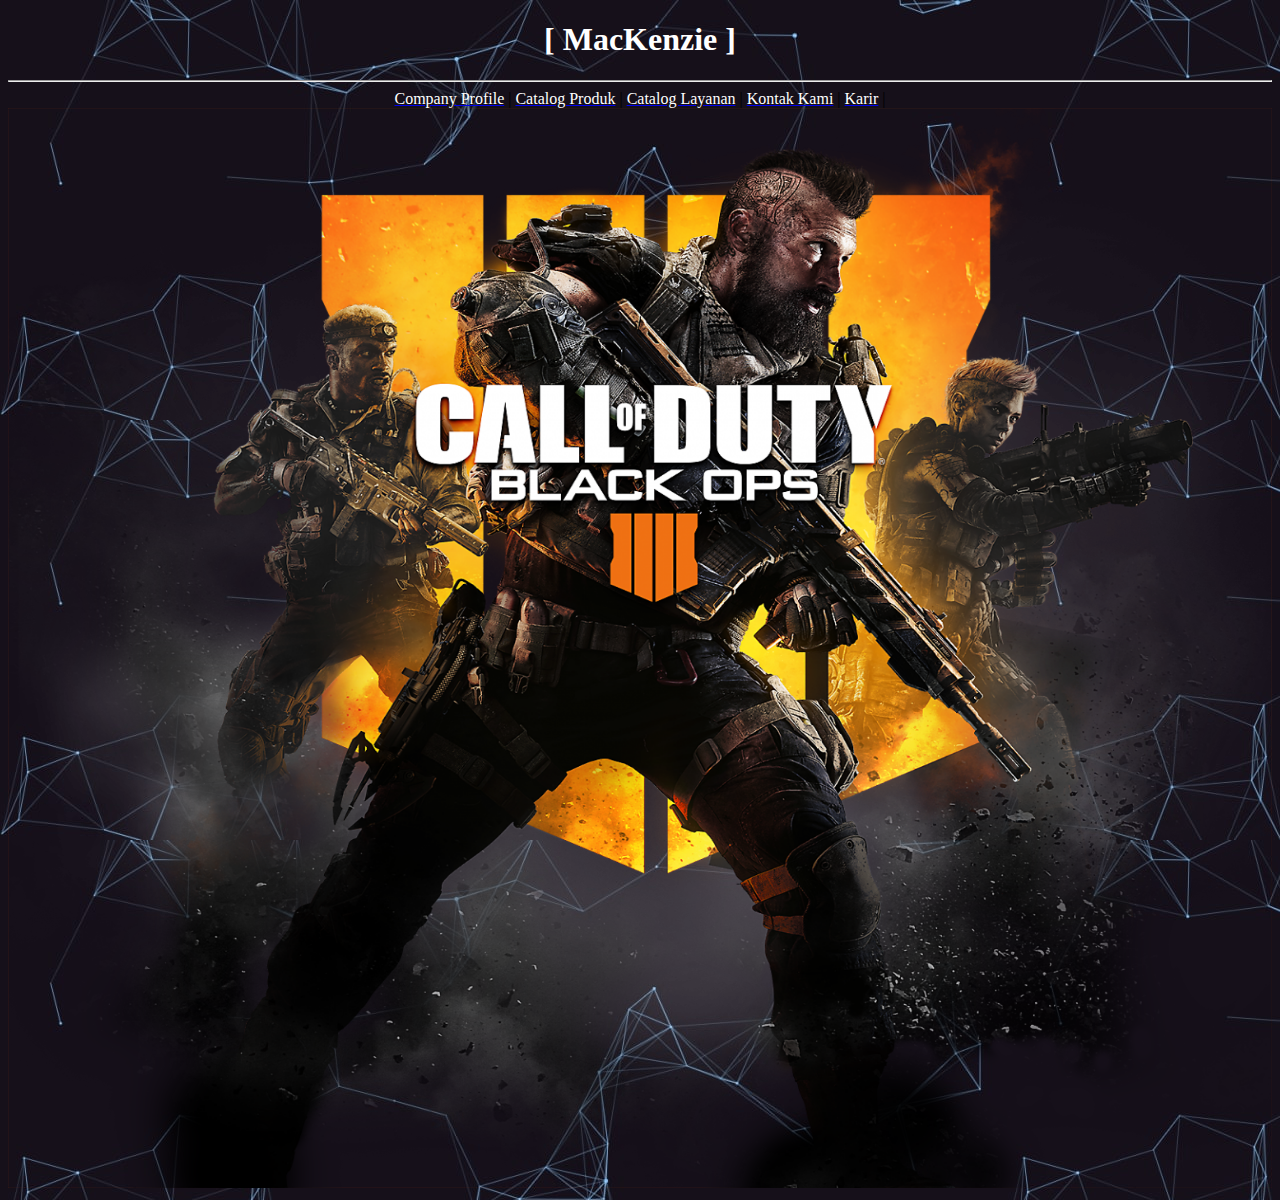
<file: Tugas Web Pure HTML (HTML by Creativity)/10121914/index.html>
<!DOCTYPE html>
<html>
<head>
	<meta charset="utf-8">
	<title>Home</title>
</head>

<body background="image/bg.png">
	<header>
		<center>
			<h1><b><font color="white">
			[ MacKenzie ]
			</font></b></h1>
			<hr>
		</center>

		<center>
			<a href="page/company_profile.html"><font color="white">Company Profile</font></a> |
			<a href="page/catalog_produk.html"><font color="white">Catalog Produk</font></a> |
			<a href="page/catalog_layanan.html"><font color="white">Catalog Layanan</font></a> |
			<a href="page/kontak_kami.html"><font color="white">Kontak Kami</font></a> |
			<a href="page/karir.html"><font color="white">Karir</font></a> |
		</center>
	</header>
	
	<center>
		<img src="image/logo.png" width="100%" height="1080px">
	</center>
</body>
</html>
</file>
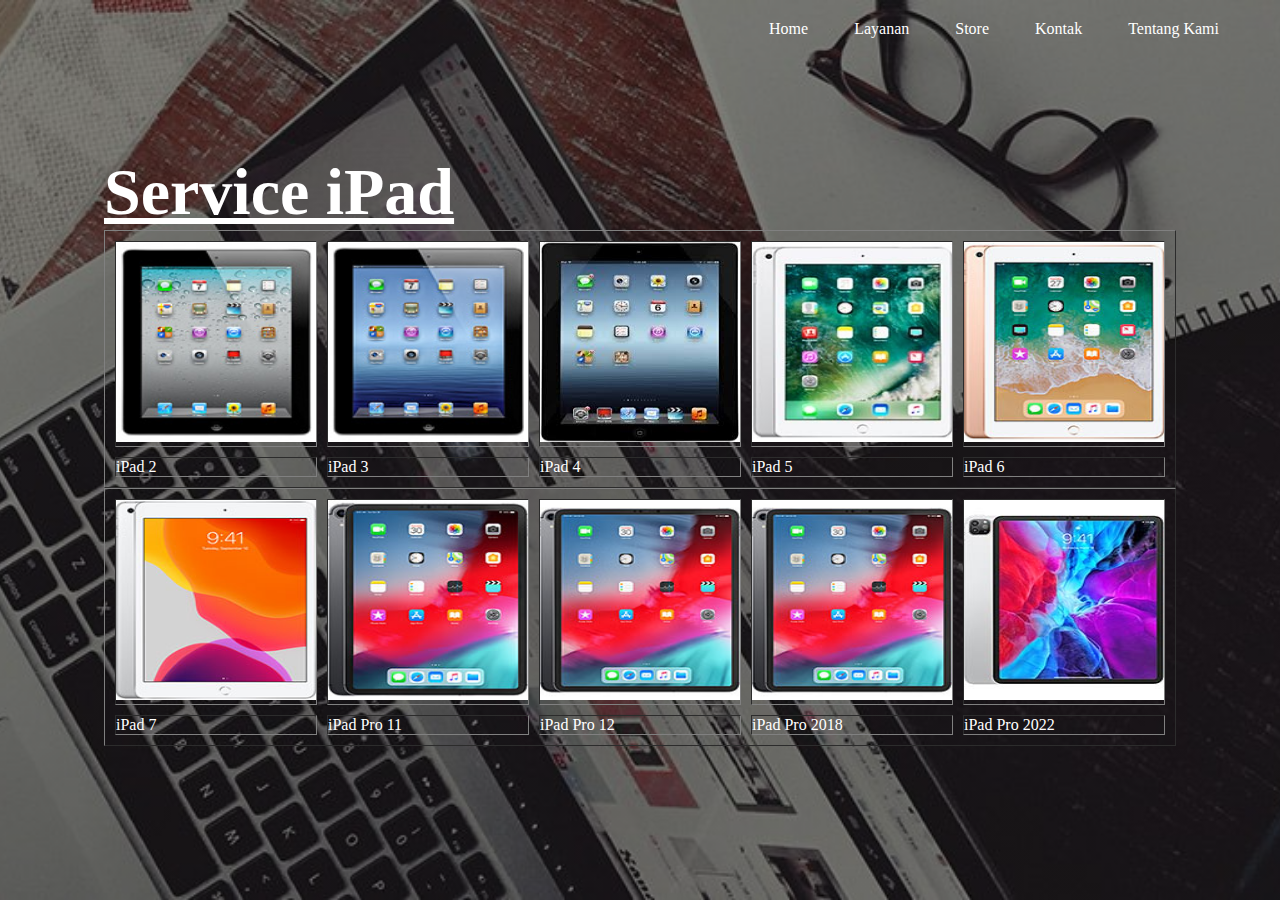
<file: Tugas Besar_UAS_PW1/10121914/page/service_ipad.html>
<!DOCTYPE html>
<html>
<head>
	<meta charset="utf-8">
	<meta name="viewport" content="width=device-width, initial-scale=1">
	<title>Service iPad di iKenzie Fixied</title>
	<link rel="stylesheet" type="text/css" href="../css/style1.css">
</head>
<body>
	<header>
		<div class="main">
			<ul>
				<li><a href="#" class="active">Home</a></li>
				<li><a href="#">Layanan</a></li>
				<li><a href="#">Store</a></li>
				<li><a href="#">Kontak</a></li>
				<li><a href="#">Tentang Kami</a></li>
			</ul>
		</div>
		
		<div class="title">
			<h1>Service iPad</h1>

			<table border="1" cellspacing="10" cellpadding="10">
        <center><tr>
            <td><img src="../images/page/service_ipad/ipad2.png" width="200" height="200"></td>
            <td><img src="../images/page/service_ipad/ipad3.png" width="200" height="200"></td>
            <td><img src="../images/page/service_ipad/ipad4.png" width="200" height="200"></td>
            <td><img src="../images/page/service_ipad/ipad5.png" width="200" height="200"></td>
            <td><img src="../images/page/service_ipad/ipad6.png" width="200" height="200"></td>
        </tr></center>
        <tr>
            <td><font color="white">iPad 2<br></font></td>
            <td><font color="white">iPad 3<br></font></td>
            <td><font color="white">iPad 4<br></font></td>
            <td><font color="white">iPad 5<br></font></td>
            <td><font color="white">iPad 6<br></font></td>
        </tr>
        </table>
        <table border="1" cellspacing="10" cellpadding="10">
        <center><tr>
            <td><img src="../images/page/service_ipad/ipad7.png" width="200" height="200"></td>
            <td><img src="../images/page/service_ipad/ipadpro11.png" width="200" height="200"></td>
            <td><img src="../images/page/service_ipad/ipadpro12.png" width="200" height="200"></td>
            <td><img src="../images/page/service_ipad/ipadpro2018.png" width="200" height="200"></td>
            <td><img src="../images/page/service_ipad/ipadpro2020.png" width="200" height="200"></td>
        </tr></center>
        <tr>
            <td><font color="white">iPad 7<br> 
            <td><font color="white">iPad Pro 11<br> 
            <td><font color="white">iPad Pro 12<br> 
            <td><font color="white">iPad Pro 2018<br> 
            <td><font color="white">iPad Pro 2022<br> 
        </tr>
        </table>

	</header>

</body>
</html>
</file>
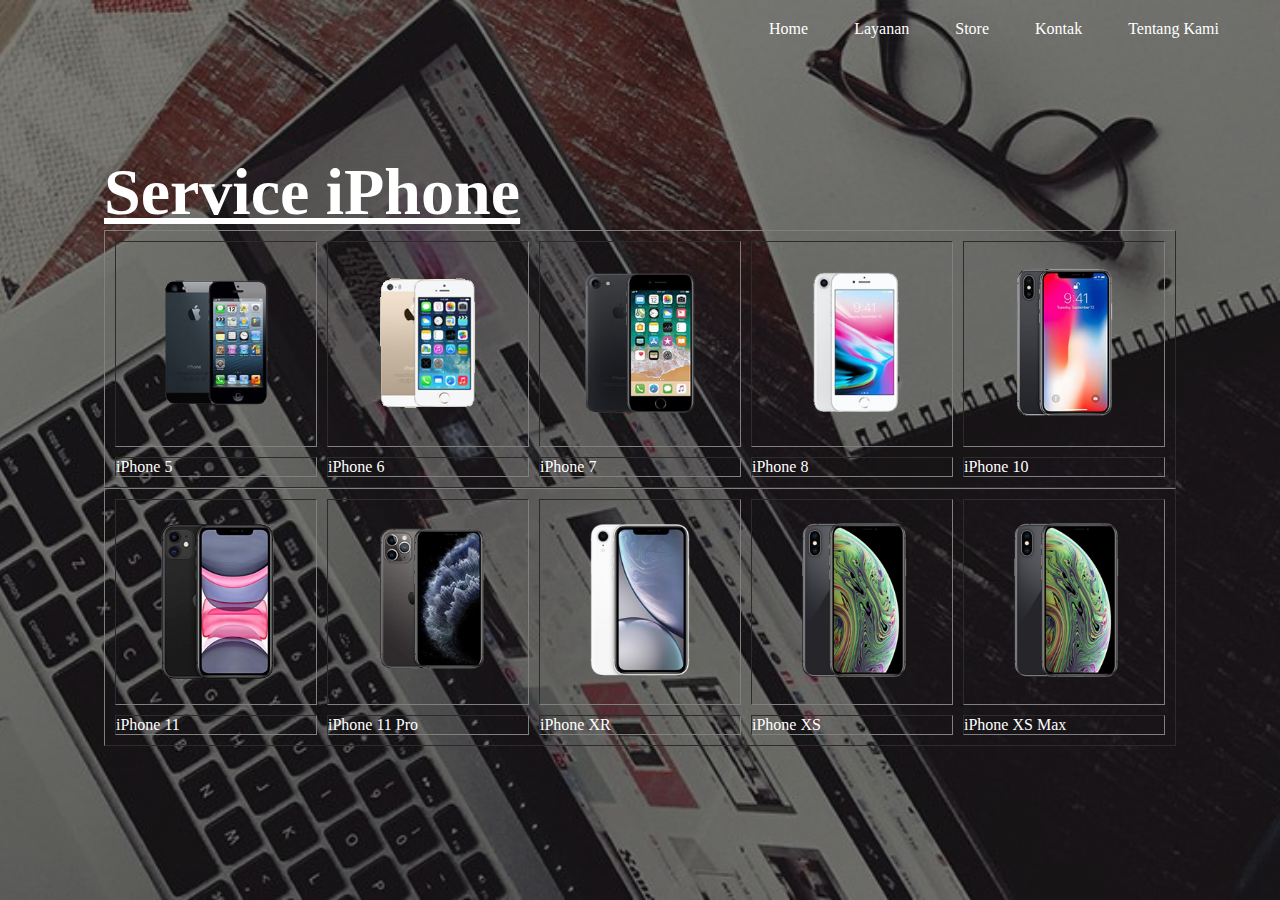
<file: Tugas Besar_UAS_PW1/10121914/page/service_iphone.html>
<!DOCTYPE html>
<html>
<head>
	<meta charset="utf-8">
	<meta name="viewport" content="width=device-width, initial-scale=1">
	<title>Service iPhone di iKenzie Fixied</title>
	<link rel="stylesheet" type="text/css" href="../css/style1.css">
</head>
<body>
	<header>
		<div class="main">
			<ul>
				<li><a href="#" class="active">Home</a></li>
				<li><a href="#">Layanan</a></li>
				<li><a href="#">Store</a></li>
				<li><a href="#">Kontak</a></li>
				<li><a href="#">Tentang Kami</a></li>
			</ul>
		</div>

		<div class="title">
			<h1>Service iPhone</h1>

			<table border="1" cellspacing="10" cellpadding="10">
        <center><tr>
            <td><img src="../images/page/service_iphone/iphone5.png" width="200" height="200"></td>
            <td><img src="../images/page/service_iphone/iphone6.png" width="200" height="200"></td>
            <td><img src="../images/page/service_iphone/iphone7.png" width="200" height="200"></td>
            <td><img src="../images/page/service_iphone/iphone8.png" width="200" height="200"></td>
            <td><img src="../images/page/service_iphone/iphone10.png" width="200" height="200"></td>
        </tr></center>
        <tr>
            <td><font color="white">iPhone 5<br></font></td>
            <td><font color="white">iPhone 6<br></font></td>
            <td><font color="white">iPhone 7<br></font></td>
            <td><font color="white">iPhone 8<br></font></td>
            <td><font color="white">iPhone 10<br></font></td>
        </tr>
        </table>
        <table border="1" cellspacing="10" cellpadding="10">
        <center><tr>
            <td><img src="../images/page/service_iphone/iphone11.png" width="200" height="200"></td>
            <td><img src="../images/page/service_iphone/iphone11pro.png" width="200" height="200"></td>
            <td><img src="../images/page/service_iphone/iphonexr.png" width="200" height="200"></td>
            <td><img src="../images/page/service_iphone/iphonexs.png" width="200" height="200"></td>
            <td><img src="../images/page/service_iphone/iphonexsmax.png" width="200" height="200"></td>
        </tr></center>
        <tr>
            <td><font color="white">iPhone 11<br> 
            <td><font color="white">iPhone 11 Pro<br> 
            <td><font color="white">iPhone XR<br> 
            <td><font color="white">iPhone XS<br> 
            <td><font color="white">iPhone XS Max<br> 
        </tr>
        </table>

		</div>
	</header>

</body>
</html>
</file>
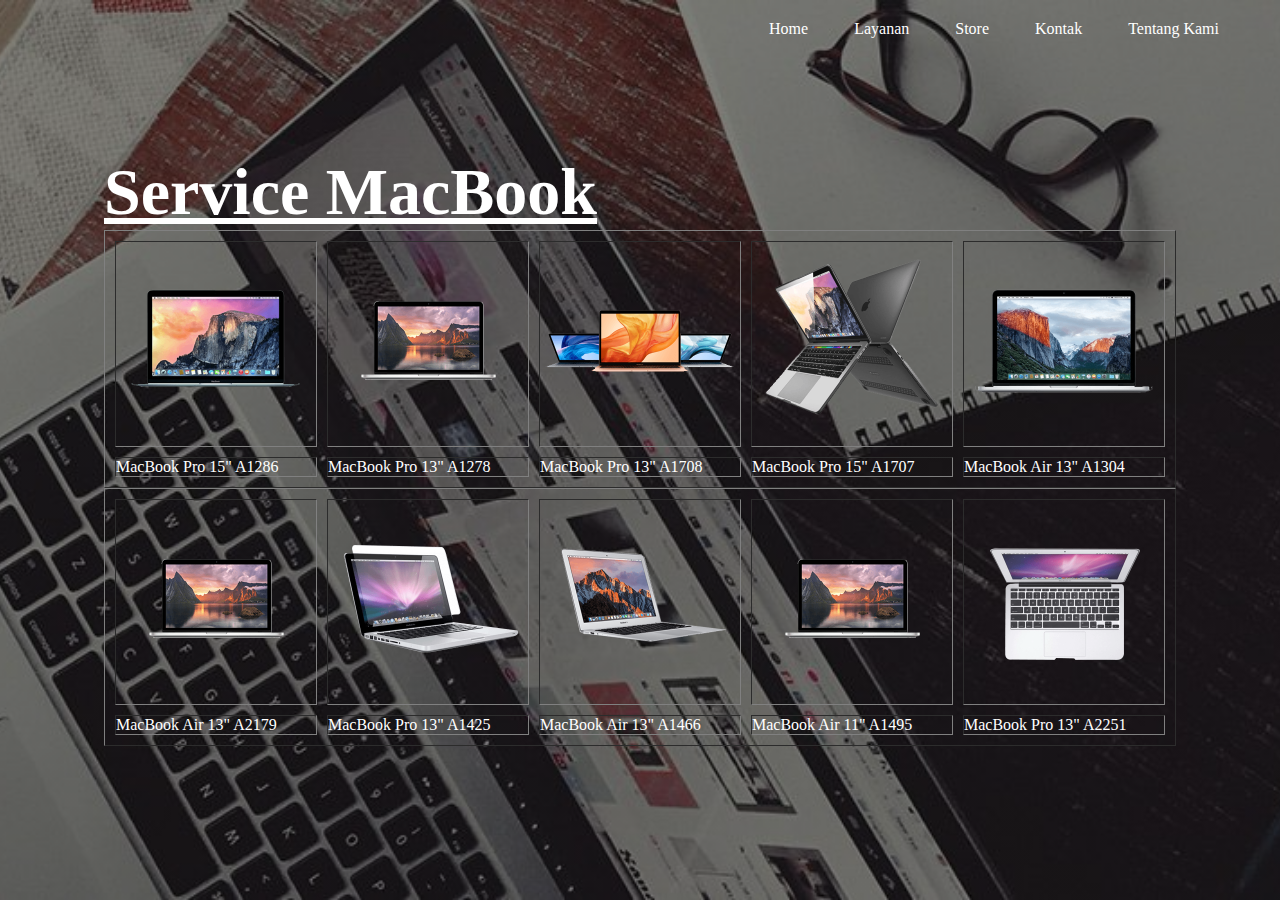
<file: Tugas Besar_UAS_PW1/10121914/page/service_macbook.html>
<!DOCTYPE html>
<html>
<head>
	<meta charset="utf-8">
	<meta name="viewport" content="width=device-width, initial-scale=1">
	<title>Service MacBook di iKenzie Fixied</title>
	<link rel="stylesheet" type="text/css" href="../css/style1.css">
</head>
<body>
	<header>
		<div class="main">
			<ul>
				<li><a href="#" class="active">Home</a></li>
				<li><a href="#">Layanan</a></li>
				<li><a href="#">Store</a></li>
				<li><a href="#">Kontak</a></li>
				<li><a href="#">Tentang Kami</a></li>
			</ul>
		</div>
		
		<div class="title">
			<h1>Service MacBook</h1>

			<table border="1" cellspacing="10" cellpadding="10">
        <center><tr>
            <td><img src="../images/page/service_macbook/macbook1.png" width="200" height="200"></td>
            <td><img src="../images/page/service_macbook/macbook2.png" width="200" height="200"></td>
            <td><img src="../images/page/service_macbook/macbook3.png" width="200" height="200"></td>
            <td><img src="../images/page/service_macbook/macbook4.png" width="200" height="200"></td>
            <td><img src="../images/page/service_macbook/macbook5.png" width="200" height="200"></td>
        </tr></center>
        <tr>
            <td><font color="white">MacBook Pro 15" A1286<br></font></td>
            <td><font color="white">MacBook Pro 13" A1278<br></font></td>
            <td><font color="white">MacBook Pro 13" A1708<br></font></td>
            <td><font color="white">MacBook Pro 15" A1707<br></font></td>
            <td><font color="white">MacBook Air 13" A1304<br></font></td>
        </tr>
        </table>
        <table border="1" cellspacing="10" cellpadding="10">
        <center><tr>
            <td><img src="../images/page/service_macbook/macbook6.png" width="200" height="200"></td>
            <td><img src="../images/page/service_macbook/macbook7.png" width="200" height="200"></td>
            <td><img src="../images/page/service_macbook/macbook8.png" width="200" height="200"></td>
            <td><img src="../images/page/service_macbook/macbook9.png" width="200" height="200"></td>
            <td><img src="../images/page/service_macbook/macbook10.png" width="200" height="200"></td>
        </tr></center>
        <tr>
            <td><font color="white">MacBook Air 13" A2179<br> 
            <td><font color="white">MacBook Pro 13" A1425<br> 
            <td><font color="white">MacBook Air 13" A1466<br> 
            <td><font color="white">MacBook Air 11" A1495<br> 
            <td><font color="white">MacBook Pro 13" A2251<br> 
        </tr>
        </table>

	</header>

</body>
</html>
</file>
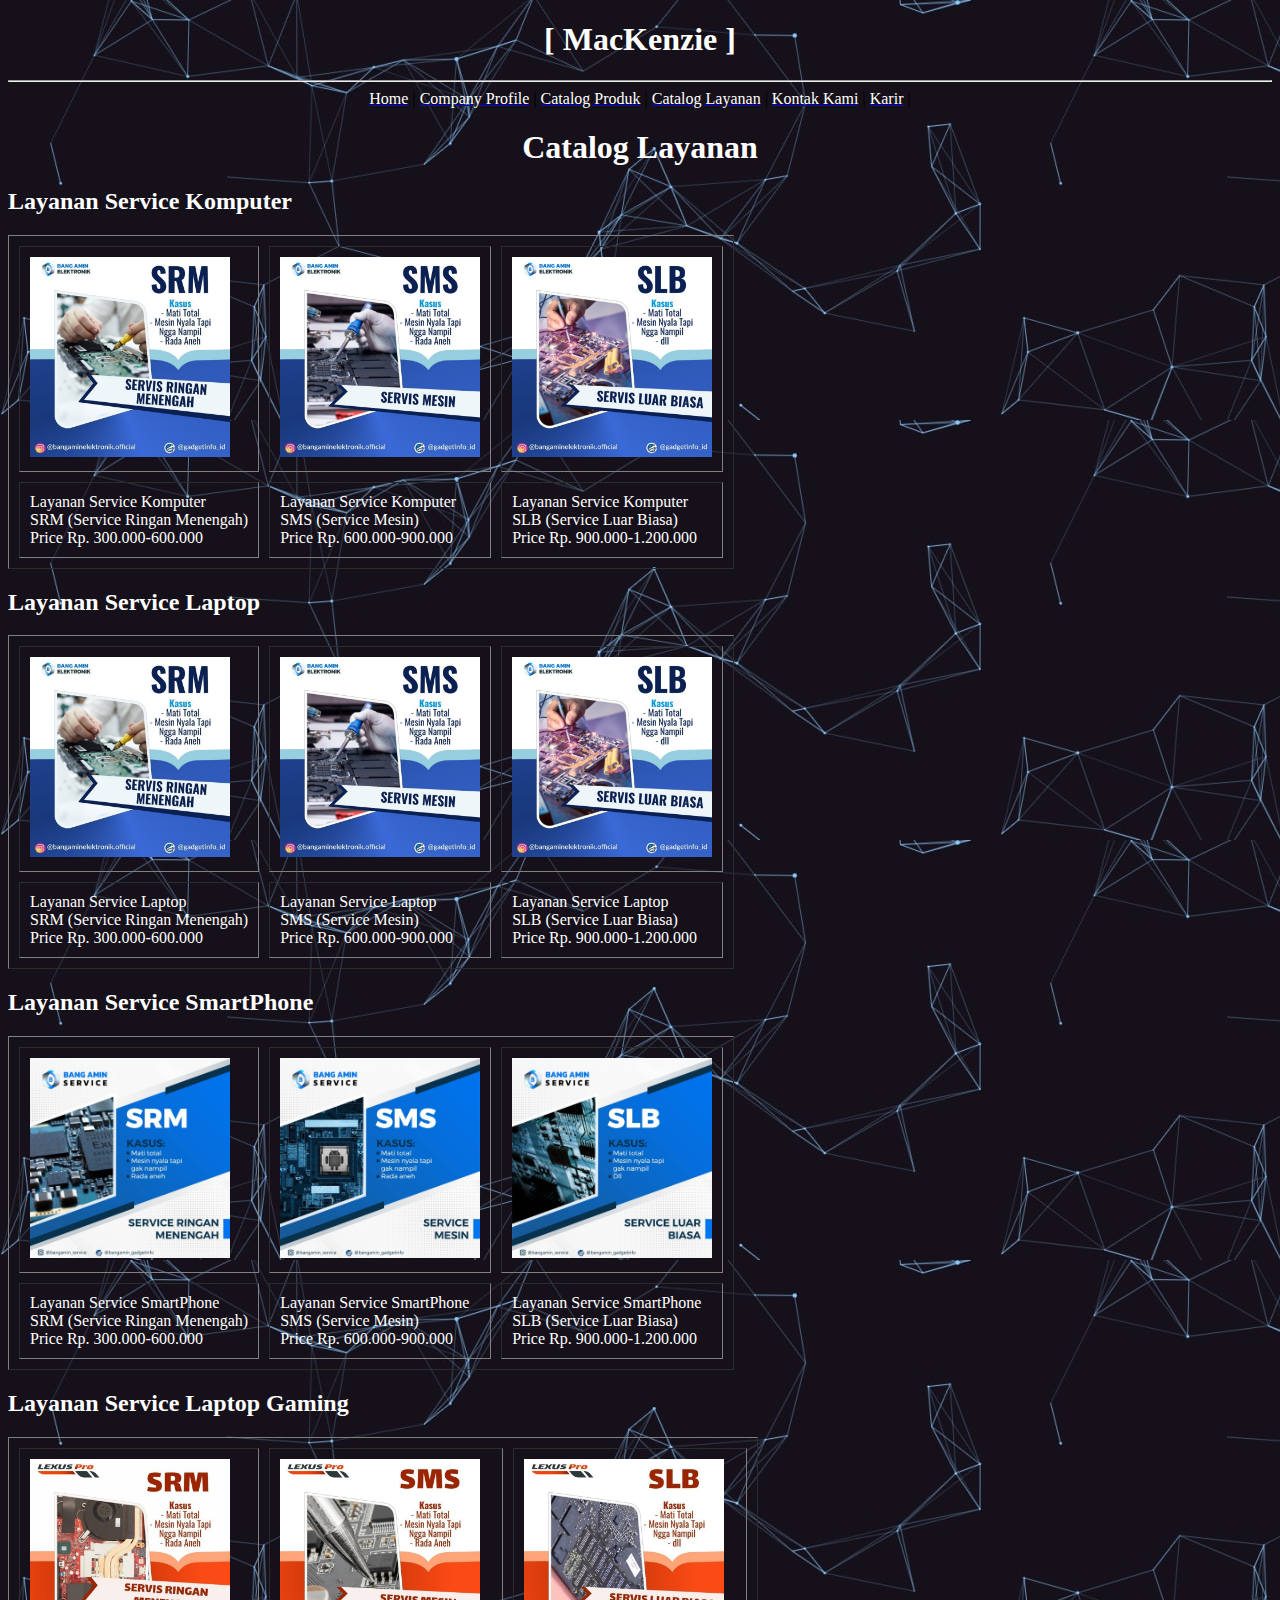
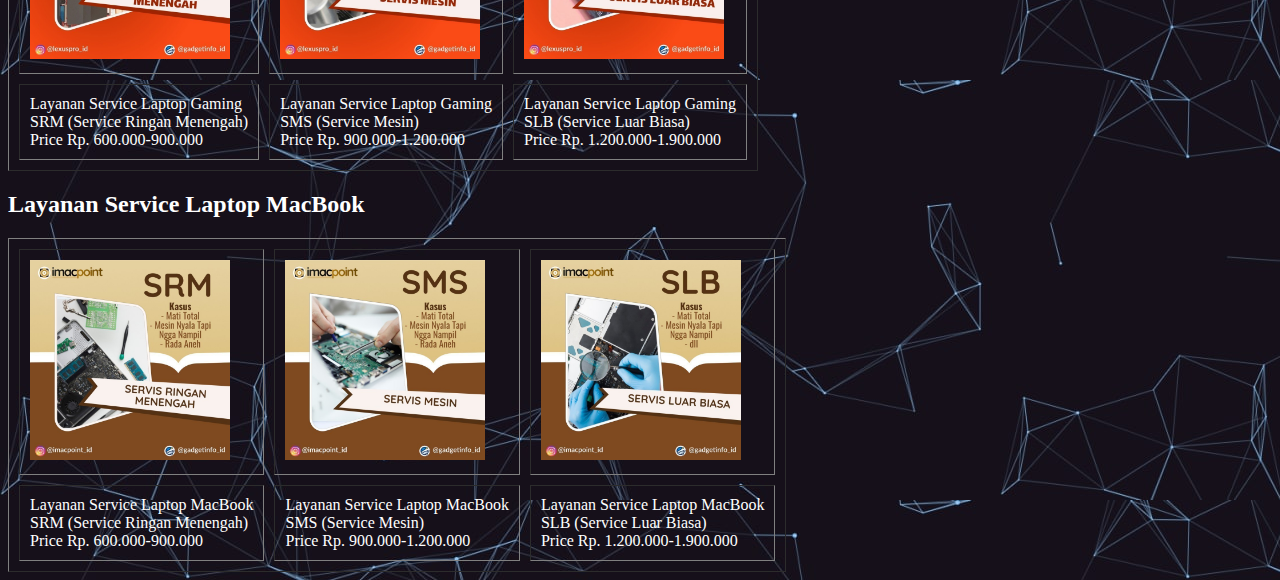
<file: Tugas Web Pure HTML (HTML by Creativity)/10121914/page/catalog_layanan.html>
<!DOCTYPE html>
<html>
<head>
    <meta charset="utf-8">
    <title>Catalog Produk</title>
</head>

<body background="../image/bg.png">
    <header>    
        <center>
            <h1><b><font color="white">
             [ MacKenzie ] 
            </font></b></h1>
            <hr>
        </center>
    </header>

    <center>
            <a href="../index.html"><font color="white">Home</font></a> |       
            <a href="company_profile.html"><font color="white">Company Profile</font></a> |
            <a href="catalog_produk.html"><font color="white">Catalog Produk</font></a> |
            <a href="catalog_layanan.html"><font color="white">Catalog Layanan</font></a> |
            <a href="kontak_kami.html"><font color="white">Kontak Kami</font></a> |
            <a href="karir.html"><font color="white">Karir</font></a> |
        </center>

        <center>
        <h1><b><font color="white">
            Catalog Layanan
        </font></b></h1>
        </center>

        <h2><font color="white">
            Layanan Service Komputer
        </font></h2>

        <table border="1" cellspacing="10" cellpadding="10">
        <center><tr>
            <td><img src="../image/catalog_layanan/layanansrm.png" width="200" height="200"></td>
            <td><img src="../image/catalog_layanan/layanansms.png" width="200" height="200"></td>
            <td><img src="../image/catalog_layanan/layananslb.png" width="200" height="200"></td>
        </tr></center>
        <tr>
            <td><font color="white">Layanan Service Komputer <br> SRM (Service Ringan Menengah)<br> Price Rp. 300.000-600.000</font></td>
            <td><font color="white">Layanan Service Komputer <br> SMS (Service Mesin)<br> Price Rp. 600.000-900.000</font></td>
            <td><font color="white">Layanan Service Komputer <br> SLB (Service Luar Biasa)<br> Price Rp. 900.000-1.200.000</font></td>
        </tr>
        </table>

        <h2><font color="white">
            Layanan Service Laptop
        </font></h2>

        <table border="1" cellspacing="10" cellpadding="10">
        <center><tr>
            <td><img src="../image/catalog_layanan/layanansrm.png" width="200" height="200"></td>
            <td><img src="../image/catalog_layanan/layanansms.png" width="200" height="200"></td>
            <td><img src="../image/catalog_layanan/layananslb.png" width="200" height="200"></td>
        </tr></center>
        <tr>
            <td><font color="white">Layanan Service Laptop <br> SRM (Service Ringan Menengah)<br> Price Rp. 300.000-600.000</font></td>
            <td><font color="white">Layanan Service Laptop <br> SMS (Service Mesin)<br> Price Rp. 600.000-900.000</font></td>
            <td><font color="white">Layanan Service Laptop <br> SLB (Service Luar Biasa)<br> Price Rp. 900.000-1.200.000</font></td>
         </tr>
        </table>
        
        <h2><font color="white">
            Layanan Service SmartPhone
        </font></h2>

        <table border="1" cellspacing="10" cellpadding="10">
        <center><tr>
            <td><img src="../image/catalog_layanan/layanansrmhp.png" width="200" height="200"></td>
            <td><img src="../image/catalog_layanan/layanansmshp.png" width="200" height="200"></td>
            <td><img src="../image/catalog_layanan/layananslbhp.png" width="200" height="200"></td>
        </tr></center>
        <tr>
            <td><font color="white">Layanan Service SmartPhone <br> SRM (Service Ringan Menengah)<br> Price Rp. 300.000-600.000</font></td>
            <td><font color="white">Layanan Service SmartPhone <br> SMS (Service Mesin)<br> Price Rp. 600.000-900.000</font></td>
            <td><font color="white">Layanan Service SmartPhone <br> SLB (Service Luar Biasa)<br> Price Rp. 900.000-1.200.000</font></td>
         </tr>
        </table>

<h2><font color="white">
            Layanan Service Laptop Gaming
        </font></h2>

        <table border="1" cellspacing="10" cellpadding="10">
        <center><tr>
            <td><img src="../image/catalog_layanan/layanansrmgaming.png" width="200" height="200"></td>
            <td><img src="../image/catalog_layanan/layanansmsgaming.png" width="200" height="200"></td>
            <td><img src="../image/catalog_layanan/layananslbgaming.png" width="200" height="200"></td>
        </tr></center>
        <tr>
            <td><font color="white">Layanan Service Laptop Gaming <br> SRM (Service Ringan Menengah)<br> Price Rp. 600.000-900.000</font></td>
            <td><font color="white">Layanan Service Laptop Gaming <br> SMS (Service Mesin)<br> Price Rp. 900.000-1.200.000</font></td>
            <td><font color="white">Layanan Service Laptop Gaming <br> SLB (Service Luar Biasa)<br> Price Rp. 1.200.000-1.900.000</font></td>
         </tr>
        </table>

        <h2><font color="white">
            Layanan Service Laptop MacBook
        </font></h2>

        <table border="1" cellspacing="10" cellpadding="10">
        <center><tr>
            <td><img src="../image/catalog_layanan/layanansrmmacbook.png" width="200" height="200"></td>
            <td><img src="../image/catalog_layanan/layanansmsmacbook.png" width="200" height="200"></td>
            <td><img src="../image/catalog_layanan/layananslbmacbook.png" width="200" height="200"></td>
        </tr></center>
        <tr>
            <td><font color="white">Layanan Service Laptop MacBook <br> SRM (Service Ringan Menengah)<br> Price Rp. 600.000-900.000</font></td>
            <td><font color="white">Layanan Service Laptop MacBook <br> SMS (Service Mesin)<br> Price Rp. 900.000-1.200.000</font></td>
            <td><font color="white">Layanan Service Laptop MacBook <br> SLB (Service Luar Biasa)<br> Price Rp. 1.200.000-1.900.000</font></td>
         </tr>
        </table>

</body>
</html>
</file>
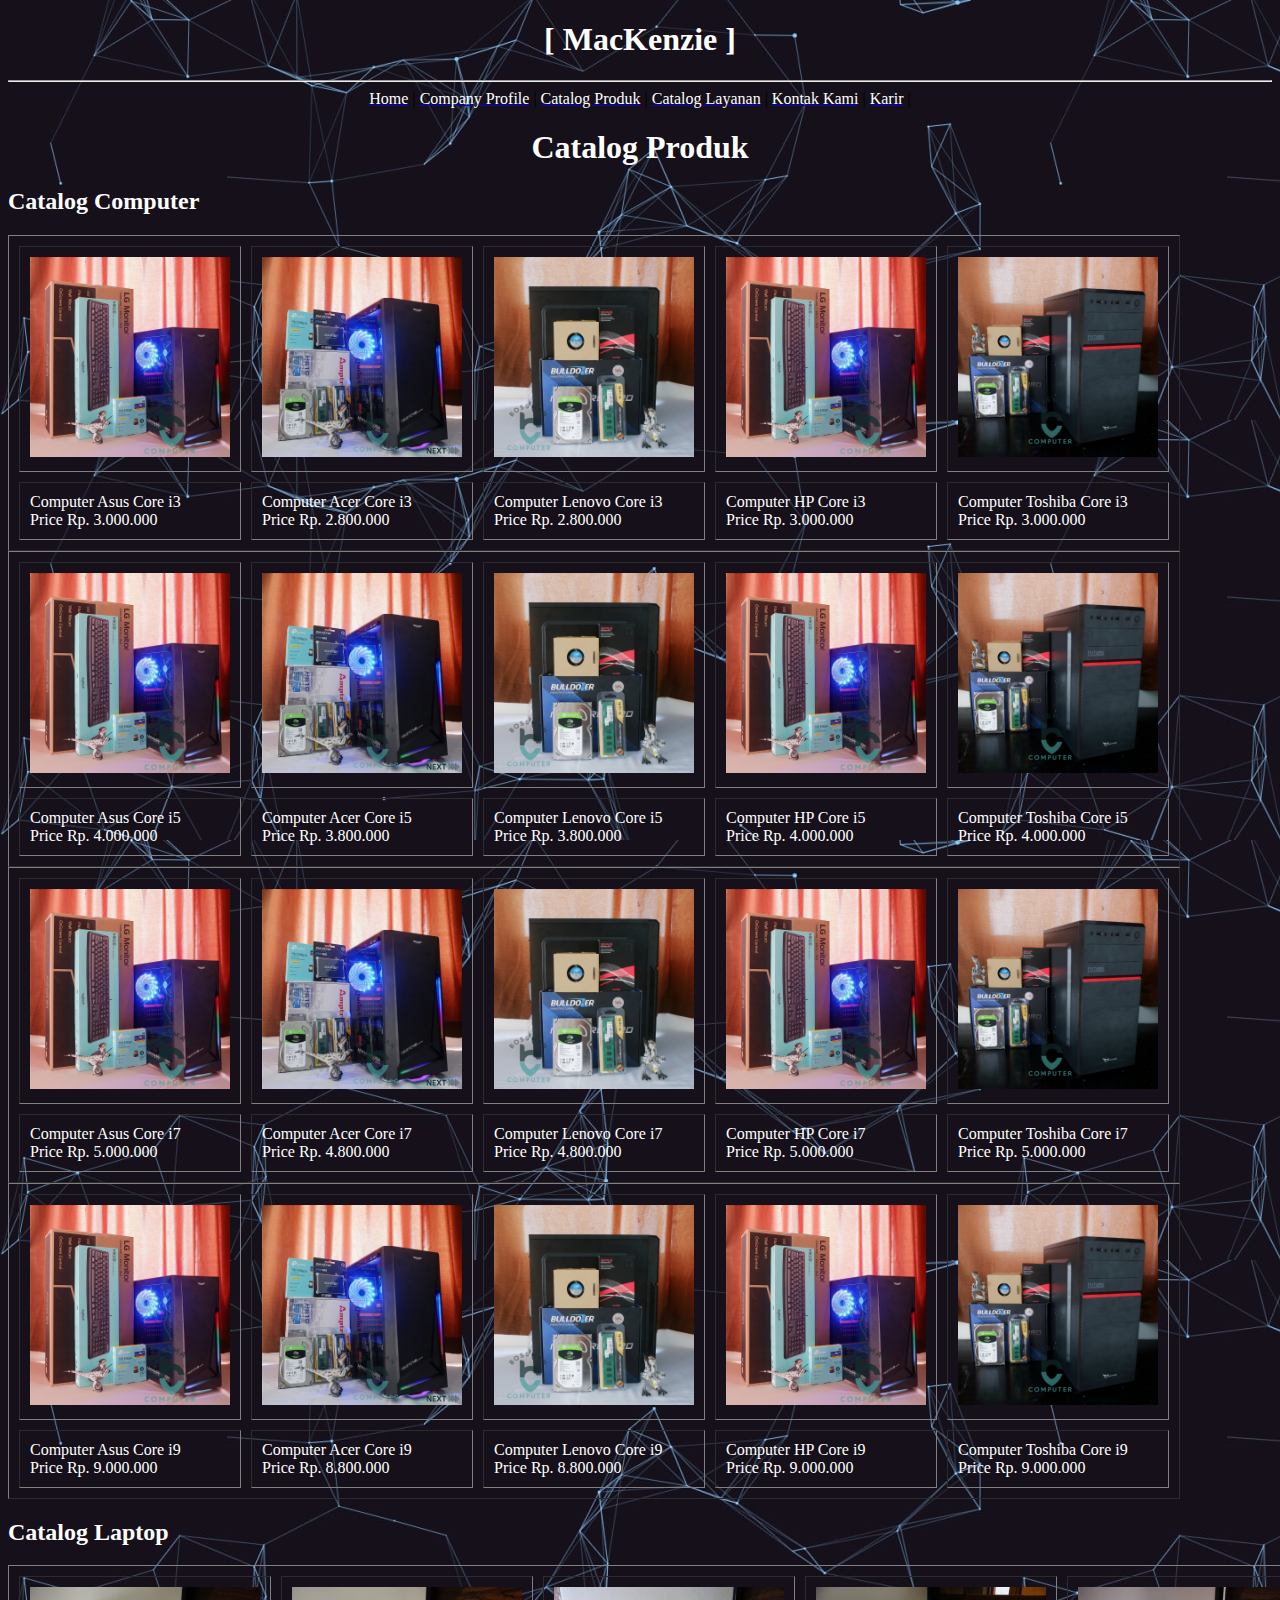
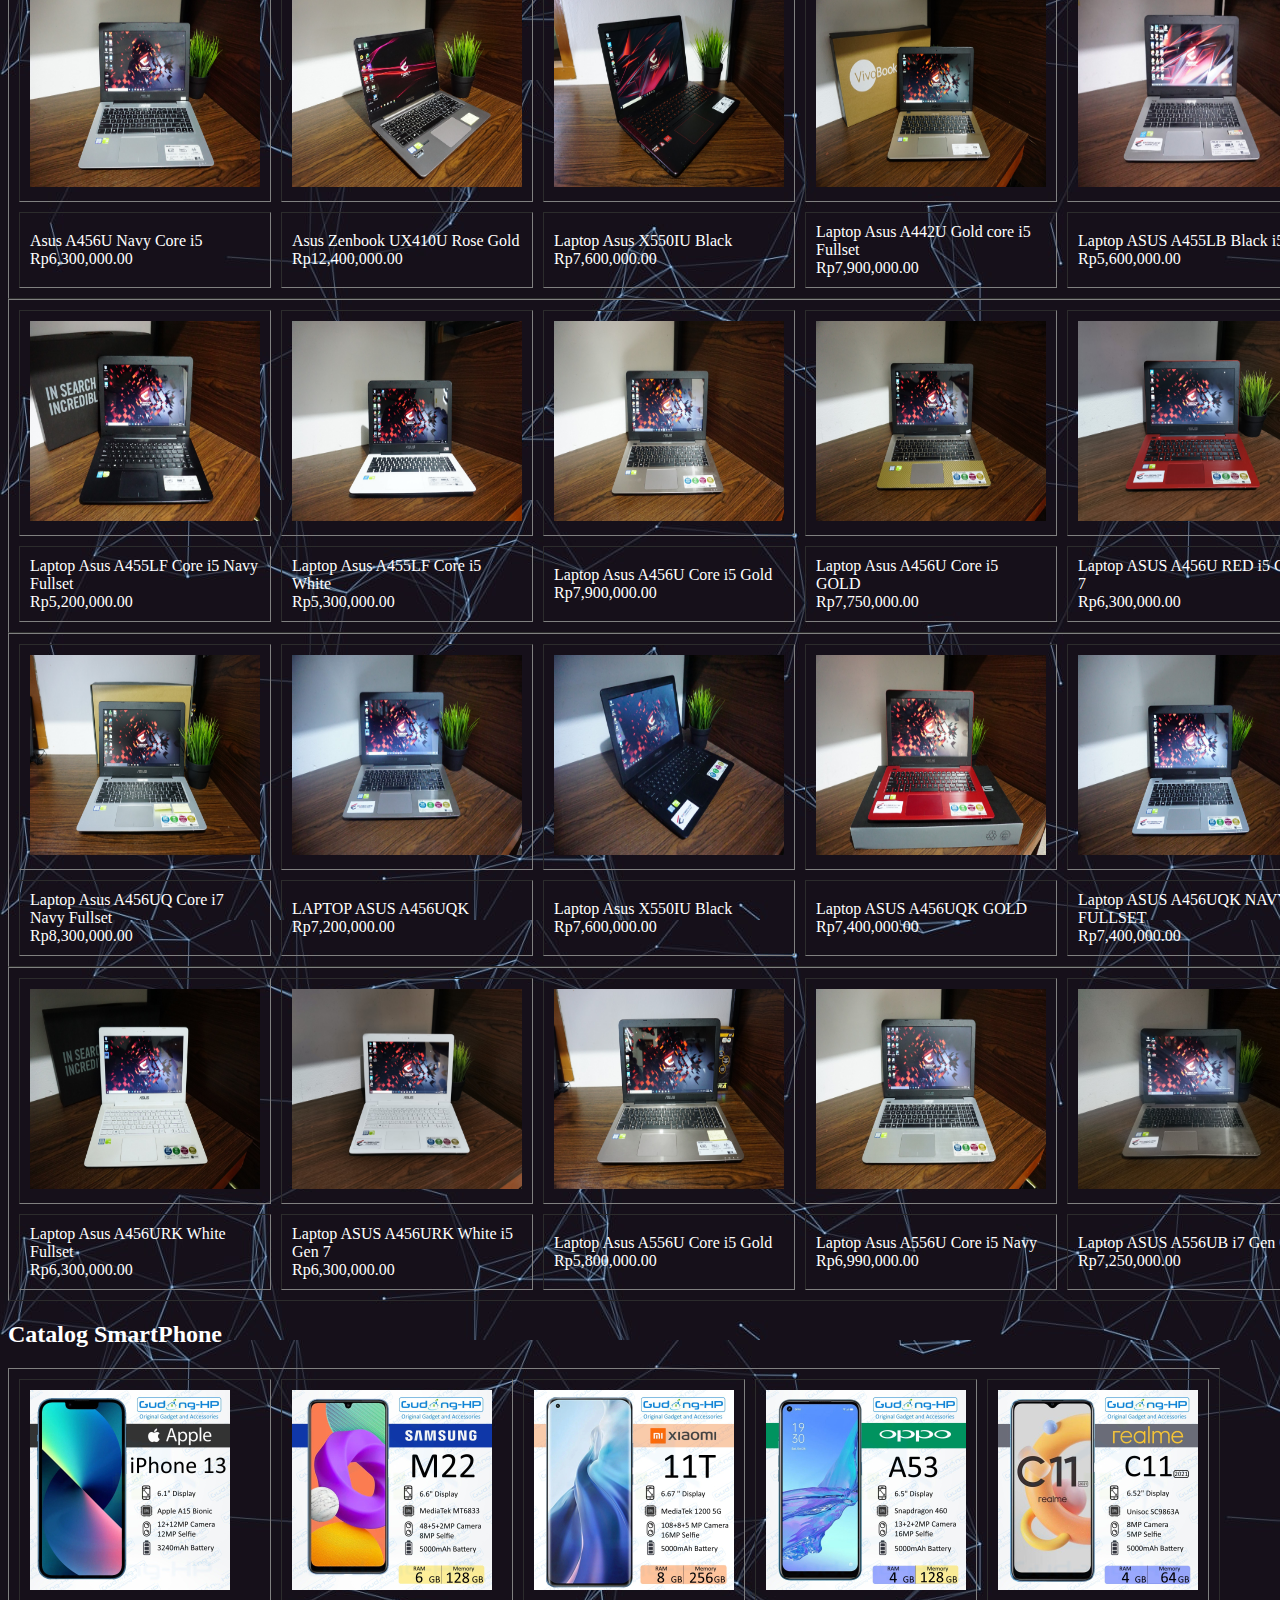
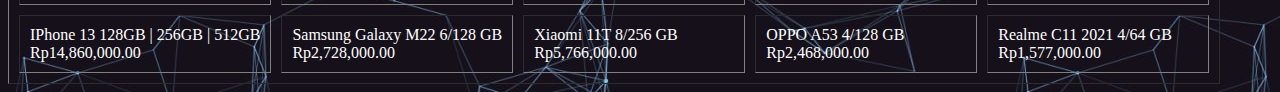
<file: Tugas Web Pure HTML (HTML by Creativity)/10121914/page/catalog_produk.html>
<!DOCTYPE html>
<html>
<head>
    <meta charset="utf-8">
    <title>Catalog Produk</title>
</head>

<body background="../image/bg.png">
    <header>    
        <center>
            <h1><b><font color="white">
             [ MacKenzie ] 
            </font></b></h1>
            <hr>
        </center>
    </header>

    <center>
            <a href="../index.html"><font color="white">Home</font></a> |       
            <a href="company_profile.html"><font color="white">Company Profile</font></a> |
            <a href="catalog_produk.html"><font color="white">Catalog Produk</font></a> |
            <a href="catalog_layanan.html"><font color="white">Catalog Layanan</font></a> |
            <a href="kontak_kami.html"><font color="white">Kontak Kami</font></a> |
            <a href="karir.html"><font color="white">Karir</font></a> |
        </center>

        <center>
        <h1><b><font color="white">
            Catalog Produk
        </font></b></h1>
        </center>

        <h2><font color="white">
            Catalog Computer
        </font></h2>

        <table border="1" cellspacing="10" cellpadding="10">
        <center><tr>
            <td><img src="../image/catalog_computer/computer1.png" width="200" height="200"></td>
            <td><img src="../image/catalog_computer/computer2.png" width="200" height="200"></td>
            <td><img src="../image/catalog_computer/computer3.png" width="200" height="200"></td>
            <td><img src="../image/catalog_computer/computer4.png" width="200" height="200"></td>
            <td><img src="../image/catalog_computer/computer5.png" width="200" height="200"></td>
        </tr></center>
        <tr>
            <td><font color="white">Computer Asus Core i3 <br> Price Rp. 3.000.000</font></td>
            <td><font color="white">Computer Acer Core i3 <br> Price Rp. 2.800.000</font></td>
            <td><font color="white">Computer Lenovo Core i3 <br> Price Rp. 2.800.000</font></td>
            <td><font color="white">Computer HP Core i3 <br> Price Rp. 3.000.000</font></td>
            <td><font color="white">Computer Toshiba Core i3 <br> Price Rp. 3.000.000</font></td>
        </tr>
        </table>

        <table border="1" cellspacing="10" cellpadding="10">
        <center><tr>
            <td><img src="../image/catalog_computer/computer1.png" width="200" height="200"></td>
            <td><img src="../image/catalog_computer/computer2.png" width="200" height="200"></td>
            <td><img src="../image/catalog_computer/computer3.png" width="200" height="200"></td>
            <td><img src="../image/catalog_computer/computer4.png" width="200" height="200"></td>
            <td><img src="../image/catalog_computer/computer5.png" width="200" height="200"></td>
        </tr></center>
        <tr>
            <td><font color="white">Computer Asus Core i5 <br> Price Rp. 4.000.000</font></td>
            <td><font color="white">Computer Acer Core i5 <br> Price Rp. 3.800.000</font></td>
            <td><font color="white">Computer Lenovo Core i5 <br> Price Rp. 3.800.000</font></td>
            <td><font color="white">Computer HP Core i5 <br> Price Rp. 4.000.000</font></td>
            <td><font color="white">Computer Toshiba Core i5 <br> Price Rp. 4.000.000</font></td>
        </tr>
        </table>

<table border="1" cellspacing="10" cellpadding="10">
        <center><tr>
            <td><img src="../image/catalog_computer/computer1.png" width="200" height="200"></td>
            <td><img src="../image/catalog_computer/computer2.png" width="200" height="200"></td>
            <td><img src="../image/catalog_computer/computer3.png" width="200" height="200"></td>
            <td><img src="../image/catalog_computer/computer4.png" width="200" height="200"></td>
            <td><img src="../image/catalog_computer/computer5.png" width="200" height="200"></td>
        </tr></center>
        <tr>
            <td><font color="white">Computer Asus Core i7 <br> Price Rp. 5.000.000</font></td>
            <td><font color="white">Computer Acer Core i7 <br> Price Rp. 4.800.000</font></td>
            <td><font color="white">Computer Lenovo Core i7 <br> Price Rp. 4.800.000</font></td>
            <td><font color="white">Computer HP Core i7 <br> Price Rp. 5.000.000</font></td>
            <td><font color="white">Computer Toshiba Core i7 <br> Price Rp. 5.000.000</font></td>
        </tr>
        </table>

        <table border="1" cellspacing="10" cellpadding="10">
        <center><tr>
            <td><img src="../image/catalog_computer/computer1.png" width="200" height="200"></td>
            <td><img src="../image/catalog_computer/computer2.png" width="200" height="200"></td>
            <td><img src="../image/catalog_computer/computer3.png" width="200" height="200"></td>
            <td><img src="../image/catalog_computer/computer4.png" width="200" height="200"></td>
            <td><img src="../image/catalog_computer/computer5.png" width="200" height="200"></td>
        </tr></center>
        <tr>
            <td><font color="white">Computer Asus Core i9 <br> Price Rp. 9.000.000</font></td>
            <td><font color="white">Computer Acer Core i9 <br> Price Rp. 8.800.000</font></td>
            <td><font color="white">Computer Lenovo Core i9 <br> Price Rp. 8.800.000</font></td>
            <td><font color="white">Computer HP Core i9 <br> Price Rp. 9.000.000</font></td>
            <td><font color="white">Computer Toshiba Core i9 <br> Price Rp. 9.000.000</font></td>
        </tr>
        </table>

        <h2><font color="white">
            Catalog Laptop
        </font></h2>

        <table border="1" cellspacing="10" cellpadding="10">
        <center><tr>
            <td><img src="../image/catalog_laptop/laptop1.png" width="230" height="200"></td>
            <td><img src="../image/catalog_laptop/laptop2.png" width="230" height="200"></td>
            <td><img src="../image/catalog_laptop/laptop3.png" width="230" height="200"></td>
            <td><img src="../image/catalog_laptop/laptop4.png" width="230" height="200"></td>
            <td><img src="../image/catalog_laptop/laptop5.png" width="230" height="200"></td>
        </tr></center>
        <tr>
            <td><font color="white">Asus A456U Navy Core i5 <br> Rp6,300,000.00</font></td>
            <td><font color="white">Asus Zenbook UX410U Rose Gold <br>Rp12,400,000.00
            </font></td>
            <td><font color="white">Laptop Asus X550IU Black <br> Rp7,600,000.00</font></td>
            <td><font color="white">Laptop Asus A442U Gold core i5 Fullset <br> Rp7,900,000.00
            </font></td>
            <td><font color="white">Laptop ASUS A455LB Black i5 <br> Rp5,600,000.00</font></td>
        </tr>
        </table>

         <table border="1" cellspacing="10" cellpadding="10">
        <center><tr>
            <td><img src="../image/catalog_laptop/laptop6.png" width="230" height="200"></td>
            <td><img src="../image/catalog_laptop/laptop7.png" width="230" height="200"></td>
            <td><img src="../image/catalog_laptop/laptop8.png" width="230" height="200"></td>
            <td><img src="../image/catalog_laptop/laptop9.png" width="230" height="200"></td>
            <td><img src="../image/catalog_laptop/laptop10.png" width="230" height="200"></td>
        </tr></center>
        <tr>
            <td><font color="white">Laptop Asus A455LF Core i5 Navy Fullset <br>Rp5,200,000.00
            </font></td>
            <td><font color="white">Laptop Asus A455LF Core i5 White <br>Rp5,300,000.00
            </font></td>
            <td><font color="white">Laptop Asus A456U Core i5 Gold <br>
            Rp7,900,000.00</font></td>
            <td><font color="white">Laptop Asus A456U Core i5 GOLD <br>Rp7,750,000.00
            </font></td>
            <td><font color="white">Laptop ASUS A456U RED i5 Gen 7 <br>
            Rp6,300,000.00</font></td>
        </tr>
        </table>

         <table border="1" cellspacing="10" cellpadding="10">
        <center><tr>
            <td><img src="../image/catalog_laptop/laptop11.png" width="230" height="200"></td>
            <td><img src="../image/catalog_laptop/laptop12.png" width="230" height="200"></td>
            <td><img src="../image/catalog_laptop/laptop13.png" width="230" height="200"></td>
            <td><img src="../image/catalog_laptop/laptop14.png" width="230" height="200"></td>
            <td><img src="../image/catalog_laptop/laptop15.png" width="230" height="200"></td>
        </tr></center>
        <tr>
            <td><font color="white">Laptop Asus A456UQ Core i7 Navy Fullset <br>
            Rp8,300,000.00
            </font></td>
            <td><font color="white">LAPTOP ASUS A456UQK <br>
            Rp7,200,000.00
            </font></td>
            <td><font color="white">Laptop Asus X550IU Black <br> Rp7,600,000.00</font></td>
            <td><font color="white">Laptop ASUS A456UQK GOLD <br>
            Rp7,400,000.00
            </font></td>
            <td><font color="white">Laptop ASUS A456UQK NAVY FULLSET <br>
            Rp7,400,000.00</font></td>
        </tr>
        </table>

<table border="1" cellspacing="10" cellpadding="10">
        <center><tr>
            <td><img src="../image/catalog_laptop/laptop16.png" width="230" height="200"></td>
            <td><img src="../image/catalog_laptop/laptop17.png" width="230" height="200"></td>
            <td><img src="../image/catalog_laptop/laptop18.png" width="230" height="200"></td>
            <td><img src="../image/catalog_laptop/laptop19.png" width="230" height="200"></td>
            <td><img src="../image/catalog_laptop/laptop20.png" width="230" height="200"></td>
        </tr></center>
        <tr>
            <td><font color="white">Laptop Asus A456URK White Fullset <br>
            Rp6,300,000.00</font></td>
            <td><font color="white">Laptop ASUS A456URK White i5 Gen 7 <br>
            Rp6,300,000.00
            </font></td>
            <td><font color="white">Laptop Asus A556U Core i5 Gold <br>
            Rp5,800,000.00
            </font></td>
            <td><font color="white">Laptop Asus A556U Core i5 Navy <br>
            Rp6,990,000.00
            </font></td>
            <td><font color="white">
            Laptop ASUS A556UB i7 Gen 6 <br>
            Rp7,250,000.00</font></td>
        </tr>
        </table>

        <h2><font color="white">
            Catalog SmartPhone
        </font></h2>

        <table border="1" cellspacing="10" cellpadding="10">
        <center><tr>
            <td><img src="../image/catalog_smartphone/smartphone1.png" width="200" height="200"></td>
            <td><img src="../image/catalog_smartphone/smartphone2.png" width="200" height="200"></td>
            <td><img src="../image/catalog_smartphone/smartphone3.png" width="200" height="200"></td>
            <td><img src="../image/catalog_smartphone/smartphone4.png" width="200" height="200"></td>
           <td><img src="../image/catalog_smartphone/smartphone5.png" width="200" height="200"></td>
        </tr></center>
        <tr>
            <td><font color="white">IPhone 13 128GB | 256GB | 512GB <br>
            Rp14,860,000.00</font></td>
            <td><font color="white">Samsung Galaxy M22 6/128 GB <br>
            Rp2,728,000.00
            </font></td>
            <td><font color="white">Xiaomi 11T 8/256 GB <br>
            Rp5,766,000.00
            </font></td>
            <td><font color="white">OPPO A53 4/128 GB <br>
            Rp2,468,000.00
            </font></td>
            <td><font color="white">
            Realme C11 2021 4/64 GB <br>
            Rp1,577,000.00</font></td>
        </tr>
        </table>
</body>
</html>
</file>
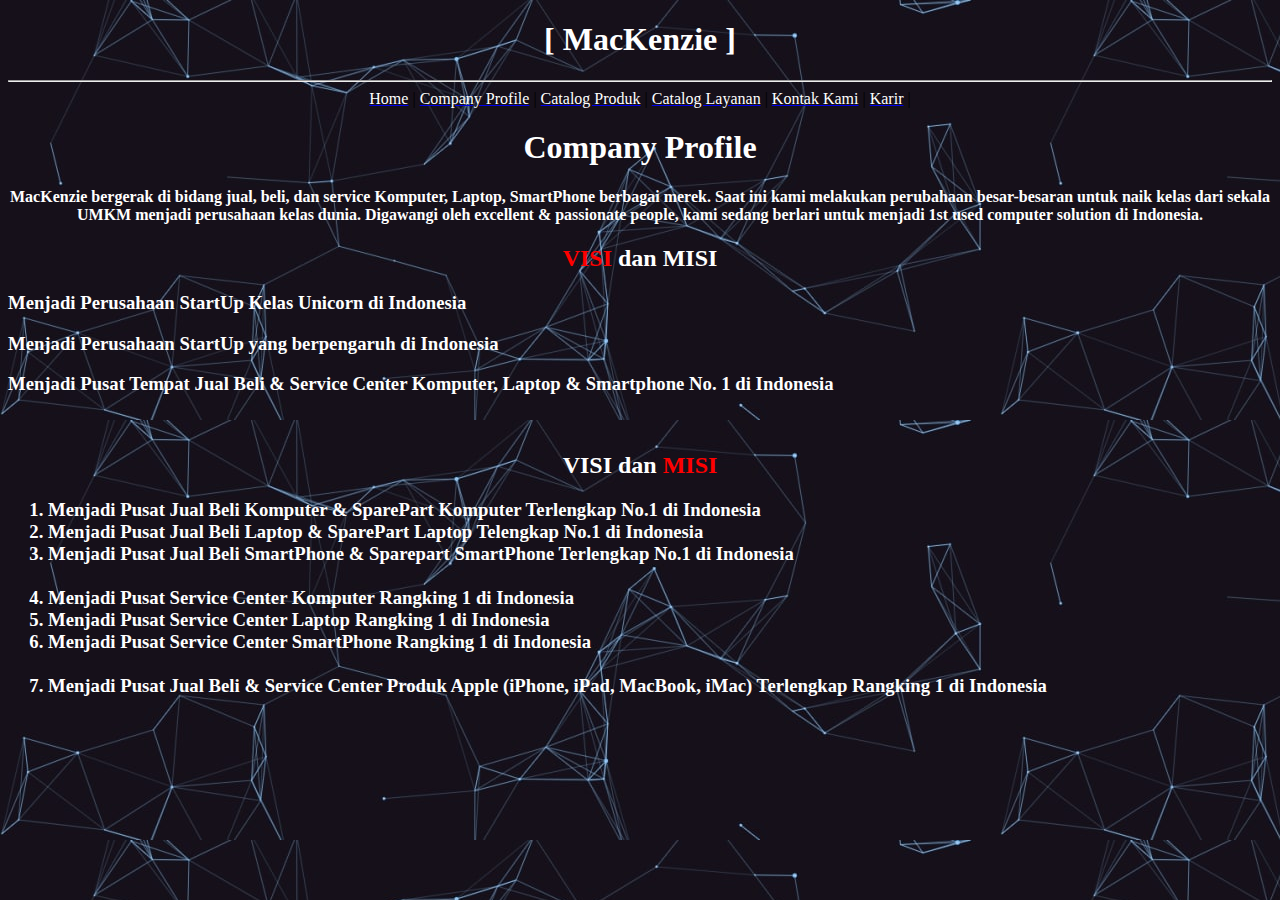
<file: Tugas Web Pure HTML (HTML by Creativity)/10121914/page/company_profile.html>
<!DOCTYPE html>
<html>
<head>
    <meta charset="utf-8">
    <title>Company Profile</title>
</head>

<body background="../image/bg.png">
    <header>    
        <center>
            <h1><b><font color="white">
             [ MacKenzie ] 
            </font></b></h1>
            <hr>
        </center>
    </header>

    <center>
            <a href="../index.html"><font color="white">Home</font></a> |       
            <a href="company_profile.html"><font color="white">Company Profile</font></a> |
            <a href="catalog_produk.html"><font color="white">Catalog Produk</font></a> |
            <a href="catalog_layanan.html"><font color="white">Catalog Layanan</font></a> |
            <a href="kontak_kami.html"><font color="white">Kontak Kami</font></a> |
            <a href="karir.html"><font color="white">Karir</font></a> |
        </center>

    <center>
        <h1><b><font color="white">
            Company Profile
        </font></b></h1>
    </center>

    <center>
        <p><h4><font color="white">
            MacKenzie bergerak di bidang jual, beli, dan service Komputer, Laptop, SmartPhone berbagai merek. Saat ini kami melakukan perubahaan besar-besaran untuk naik kelas dari sekala UMKM menjadi perusahaan kelas dunia. Digawangi oleh excellent & passionate people, kami sedang berlari untuk menjadi 1st used computer solution di Indonesia.
        </font></h4></p>
    </center>

    <center><h2><b>
        <font color="red">VISI
        </font>
        <font color="white">dan MISI
        </font>
    </b></h2></center>
    <h3><font color="white"><li>
        Menjadi Perusahaan StartUp Kelas Unicorn di Indonesia
    </li></font></h3>
    <h3><font color="white"><li>
        Menjadi Perusahaan StartUp yang berpengaruh di Indonesia
    </li></font></h3>
    <h3><font color="white"><li>
        Menjadi Pusat Tempat Jual Beli & Service Center Komputer, Laptop & Smartphone No. 1 di Indonesia 
    </li></font></h3>
    <br>
    <center><h2><b>
        <font color="white">VISI dan
        </font>
        <font color="red">MISI
        </font>
    </b></h2></center>
    <h3><font color="white"><ol>
        <li>Menjadi Pusat Jual Beli Komputer & SparePart Komputer Terlengkap No.1 di Indonesia</li>
        <li>Menjadi Pusat Jual Beli Laptop & SparePart Laptop Telengkap No.1 di Indonesia</li>
        <li>Menjadi Pusat Jual Beli SmartPhone & Sparepart SmartPhone Terlengkap No.1 di Indonesia</li>
        <br>
        <li>Menjadi Pusat Service Center Komputer Rangking 1 di Indonesia</li>
        <li>Menjadi Pusat Service Center Laptop Rangking 1 di Indonesia</li>
        <li>Menjadi Pusat Service Center SmartPhone Rangking 1 di Indonesia</li>
        <br>
        <li>Menjadi Pusat Jual Beli & Service Center Produk Apple (iPhone, iPad, MacBook, iMac) Terlengkap Rangking 1 di Indonesia</li>
    </ol></font></h3>
</body>
</html>
</file>
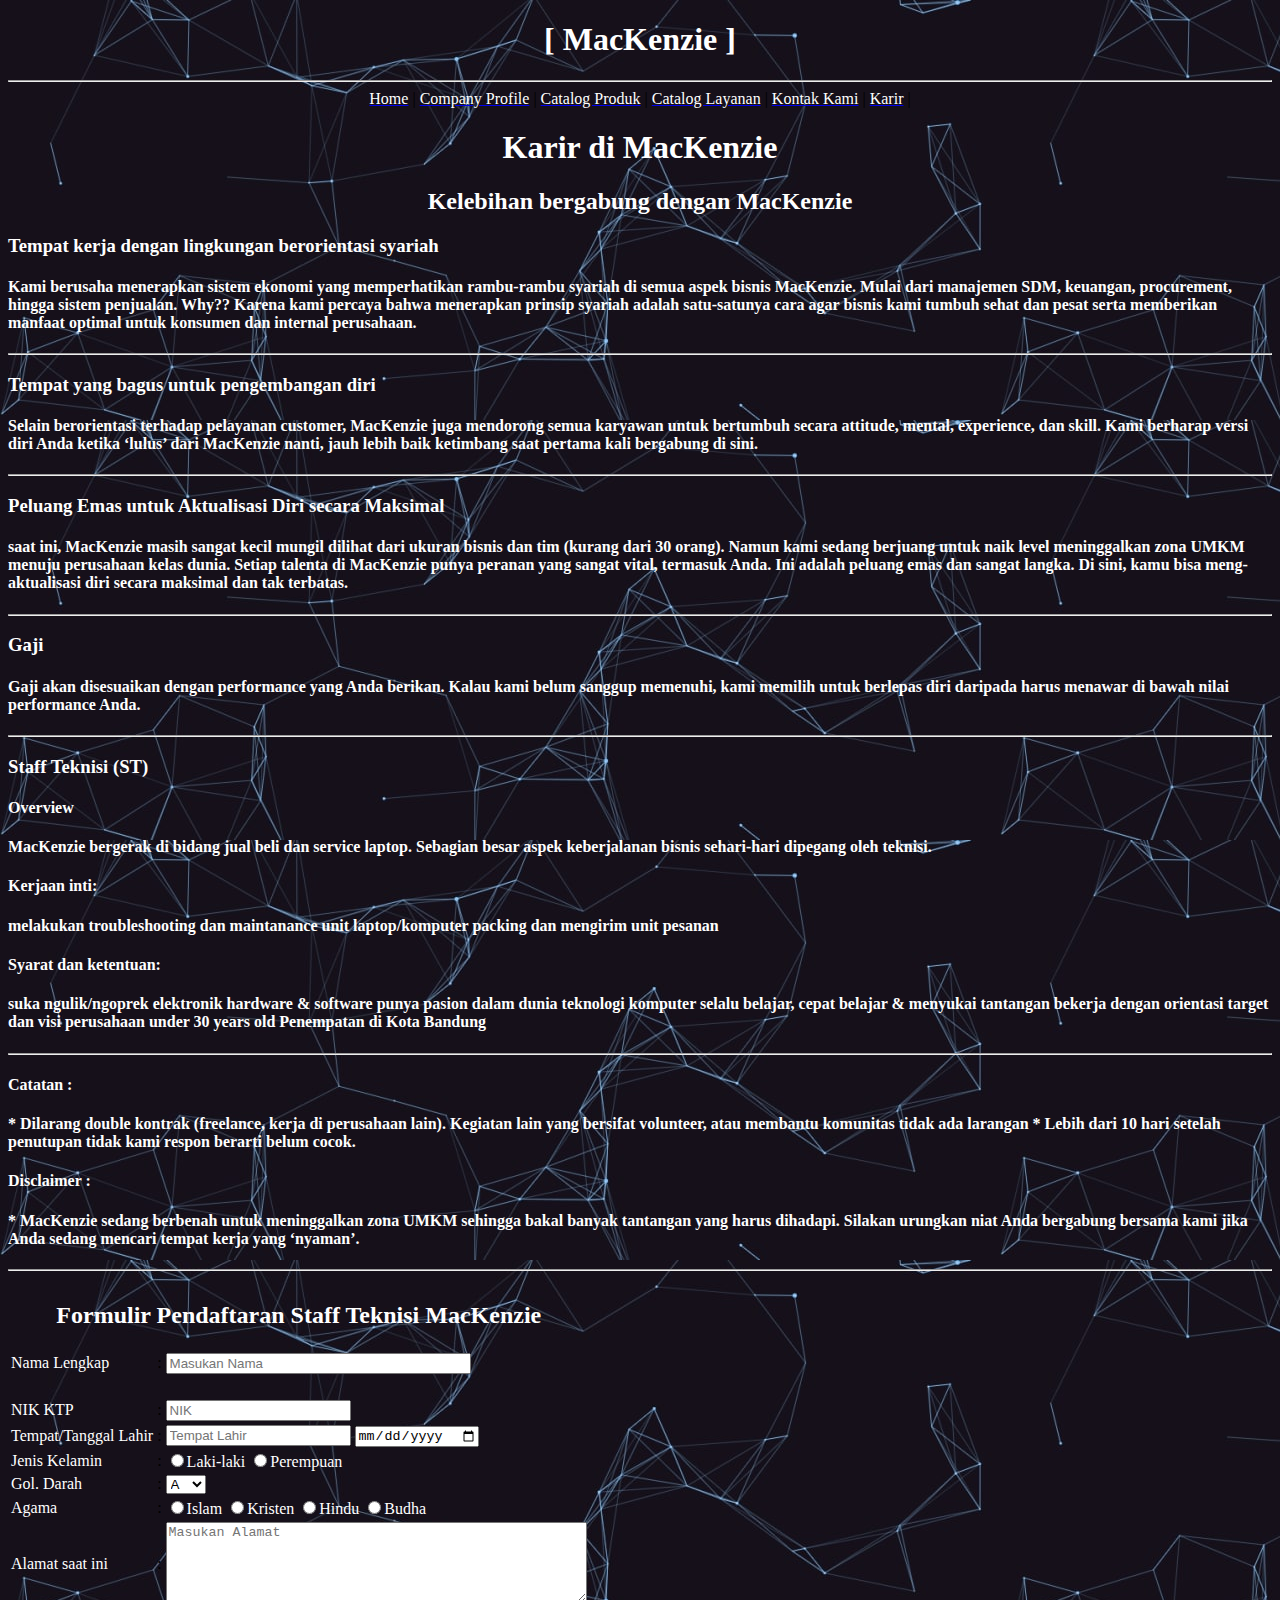
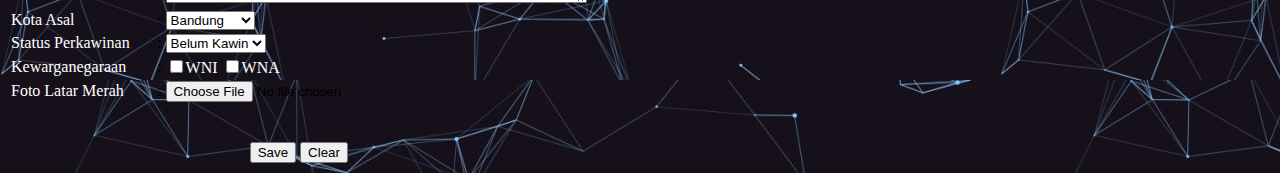
<file: Tugas Web Pure HTML (HTML by Creativity)/10121914/page/karir.html>
<!DOCTYPE html>
<html>
<head>
    <meta charset="utf-8">
    <title>Catalog Produk</title>
</head>

<body background="../image/bg.png">
    <header>    
        <center>
            <h1><b><font color="white">
             [ MacKenzie ] 
            </font></b></h1>
            <hr>
        </center>
    </header>

    <center>
            <a href="../index.html"><font color="white">Home</font></a> |       
            <a href="company_profile.html"><font color="white">Company Profile</font></a> |
            <a href="catalog_produk.html"><font color="white">Catalog Produk</font></a> |
            <a href="catalog_layanan.html"><font color="white">Catalog Layanan</font></a> |
            <a href="kontak_kami.html"><font color="white">Kontak Kami</font></a> |
            <a href="karir.html"><font color="white">Karir</font></a> |
        </center>

        <center>
        <h1><b><font color="white">
            Karir di MacKenzie
        </font></b></h1>
        </center>

        <center>
        <h2><b><font color="white">
            Kelebihan bergabung dengan MacKenzie
        </font></b></h2>
        </center>

    <h3><font color="white"><li>
        Tempat kerja dengan lingkungan berorientasi syariah
    </li></font></h3>
    <p><h4><font color="white">
            Kami berusaha menerapkan sistem ekonomi yang memperhatikan rambu-rambu syariah di semua aspek bisnis MacKenzie. Mulai dari manajemen SDM, keuangan, procurement, hingga sistem penjualan. Why?? Karena kami percaya bahwa menerapkan prinsip syariah adalah satu-satunya cara agar bisnis kami tumbuh sehat dan pesat serta memberikan manfaat optimal untuk konsumen dan internal perusahaan.
        </font></h4></p>
        <hr>
    <h3><font color="white"><li>
        Tempat yang bagus untuk pengembangan diri
    </li></font></h3>
    <p><h4><font color="white">
            Selain berorientasi terhadap pelayanan customer, MacKenzie juga mendorong semua karyawan untuk bertumbuh secara attitude, mental, experience, dan skill. Kami berharap versi diri Anda ketika ‘lulus’ dari MacKenzie nanti, jauh lebih baik ketimbang saat pertama kali bergabung di sini.
        </font></h4></p>
        <hr>
        <h3><font color="white"><li>
        Peluang Emas untuk Aktualisasi Diri secara Maksimal
    </li></font></h3>
    <p><h4><font color="white">
            saat ini, MacKenzie masih sangat kecil mungil dilihat dari ukuran bisnis dan tim (kurang dari 30 orang). Namun kami sedang berjuang untuk naik level meninggalkan zona UMKM menuju perusahaan kelas dunia. Setiap talenta di MacKenzie punya peranan yang sangat vital, termasuk Anda. Ini adalah peluang emas dan sangat langka. Di sini, kamu bisa meng-aktualisasi diri secara maksimal dan tak terbatas.
        </font></h4></p>
        <hr>
        <h3><font color="white"><li>
        Gaji
    </li></font></h3>
    <p><h4><font color="white">
            Gaji akan disesuaikan dengan performance yang Anda berikan. 
            Kalau kami belum sanggup memenuhi, kami memilih untuk berlepas diri daripada harus menawar di bawah nilai performance Anda.
        </font></h4></p>
        <hr>
        <h3><font color="white"><li>
        Staff Teknisi (ST)
        </li></font></h3>
        <h4><font color="white">
        Overview
        </font></h4>
        <p><h4><font color="white">
            MacKenzie bergerak di bidang jual beli dan service laptop. Sebagian besar aspek keberjalanan bisnis sehari-hari dipegang oleh teknisi.
        </font></h4></p>
        <h4><font color="white">
        Kerjaan inti:
        </font></h4>
        <p><h4><font color="white">
            melakukan troubleshooting dan maintanance unit laptop/komputer
            packing dan mengirim unit pesanan
        </font></h4></p>
        <h4><font color="white">
        Syarat dan ketentuan:
        </font></h4>
        <p><h4><font color="white">
            suka ngulik/ngoprek elektronik hardware & software
            punya pasion dalam dunia teknologi komputer 
            selalu belajar, cepat belajar & menyukai tantangan
            bekerja dengan orientasi target dan visi perusahaan
            under 30 years old 
            Penempatan di Kota Bandung
        </font></h4></p>
        <hr>
        <h4><font color="white">
        Catatan :
        </font></h4>
        <p><h4><font color="white">
            * Dilarang double kontrak (freelance, kerja di perusahaan lain). Kegiatan lain yang bersifat volunteer, atau membantu komunitas tidak ada larangan⁣⁣⁣
            * Lebih dari 10 hari setelah penutupan tidak kami respon berarti belum cocok.⁣⁣⁣
        </font></h4></p>
        <h4><font color="white">
        Disclaimer :⁣⁣⁣
        </font></h4>
        <p><h4><font color="white">
            ⁣* MacKenzie sedang berbenah untuk meninggalkan zona UMKM sehingga bakal banyak tantangan yang harus dihadapi. Silakan urungkan niat Anda bergabung bersama kami jika Anda sedang mencari tempat kerja yang ‘nyaman’.
        </font></h4></p>
        <hr>

        <form>
        <table border="0">
            <tr>
                <td colspan="3" align="center"><h2><b><font color="white">Formulir Pendaftaran Staff Teknisi MacKenzie</h2></font></b></td>
            </tr>
             <tr>
                <td><font color="white">Nama Lengkap</font></td>
                <td>:</td>
                <td><input type="text" name="nama_ktp" size="35" maxlength="35" placeholder="Masukan Nama"></td>
            </tr>
            <tr>
                <td colspan="3"><br></td>
            </tr>
            <tr>
                <td><font color="white">NIK KTP</font></td>
                <td>:</td>
                <td><input type="text" name="nik_ktp" size="20" maxlength="16" placeholder="NIK"></td>
            </tr>
            <tr>
                <td><font color="white">Tempat/Tanggal Lahir</font></td>
                <td>:</td>
                <td>
                    <input type="text" name="tempat_lahir" placeholder="Tempat Lahir">
                    <input type="date" name="tanggal_lahir">
                </td>
            </tr>
            <tr>
                <td><font color="white">Jenis Kelamin</font></td>
                <td>:</td>
                <td>
                    <input type="radio" name="jk" value="L"><font color="white">Laki-laki</font>
                    <input type="radio" name="jk" value="P"><font color="white">Perempuan</font>
                </td>
            </tr>
            <tr>
                <td><font color="white">Gol. Darah</font></td>
                <td>:</td>
                <td>
                    <select name="golongan_darah">
                        <option value="a">A</option>
                        <option value="b">B</option>
                        <option value="o">O</option>
                        <option value="ab">AB</option>
                    </select>
                </td>
            </tr>
            <tr>
                <td><font color="white">Agama</font></td>
                <td>:</td>
                <td>
                    <input type="radio" name="agama" value="islam"><font color="white">Islam</font>
                    <input type="radio" name="agama" value="kristen"><font color="white">Kristen</font>
                    <input type="radio" name="agama" value="hindu"><font color="white">Hindu</font>
                    <input type="radio" name="agama" value="budha"><font color="white">Budha</font>
                </td>
            </tr>
            <tr>
                <td><font color="white">Alamat saat ini</font></td>
                <td>:</td>
                <td colspan="2"><textarea name="alamat" rows="5" cols="50" placeholder="Masukan Alamat"></textarea></td>
            </tr>
            <tr>
            <td><font color="white">Kota Asal</font></td>
            <td>:</td>
            <td>
                <select name="kota">
                    <option value="bandung">
                    Bandung</option>
                    <option value="jakarta">Jakarta</option>
                    <option value="surabaya">Yogyakarta</option>
                    <option value="surabaya">Surabaya</option>
                    
                </select>
            </td>
            </tr>
            <tr>
                <td><font color="white">Status Perkawinan</font></td>
                <td>:</td>
                <td>
                    <select name="status_kawin">
                        <option value="belum_kawin">Belum Kawin</option>
                        <option value="kawin">Kawin</option>
                        <option value="cerai">Cerai</option>
                    </select>
                </td>
            </tr>
            <tr>
                <td><font color="white">Kewarganegaraan</font></td>
                <td>:</td>
                <td>
                    <input type="checkbox" name="kewarganegaraan" value="wni"><font color="white">WNI</font>
                    <input type="checkbox" name="kewarganegaraan" value="wna"><font color="white">WNA</font>
                </td>
            </tr>
            <tr>
                <td><font color="white">Foto Latar Merah</font></td>
                <td>:</td>
                <td><input type="file" name="foto_latar_biru"></td>
            </tr>
            
            <tr>
                <td colspan="3" align="center">
                    <br><br>
                    <button value="submit" onclick="alert('Terimakasih, Data Anda Sudah Tersimpan')">Save</button>
                    <button value="reset">Clear</button>
                </td>
            </tr>
        </table>
    </form>
</body>
</html>
</file>
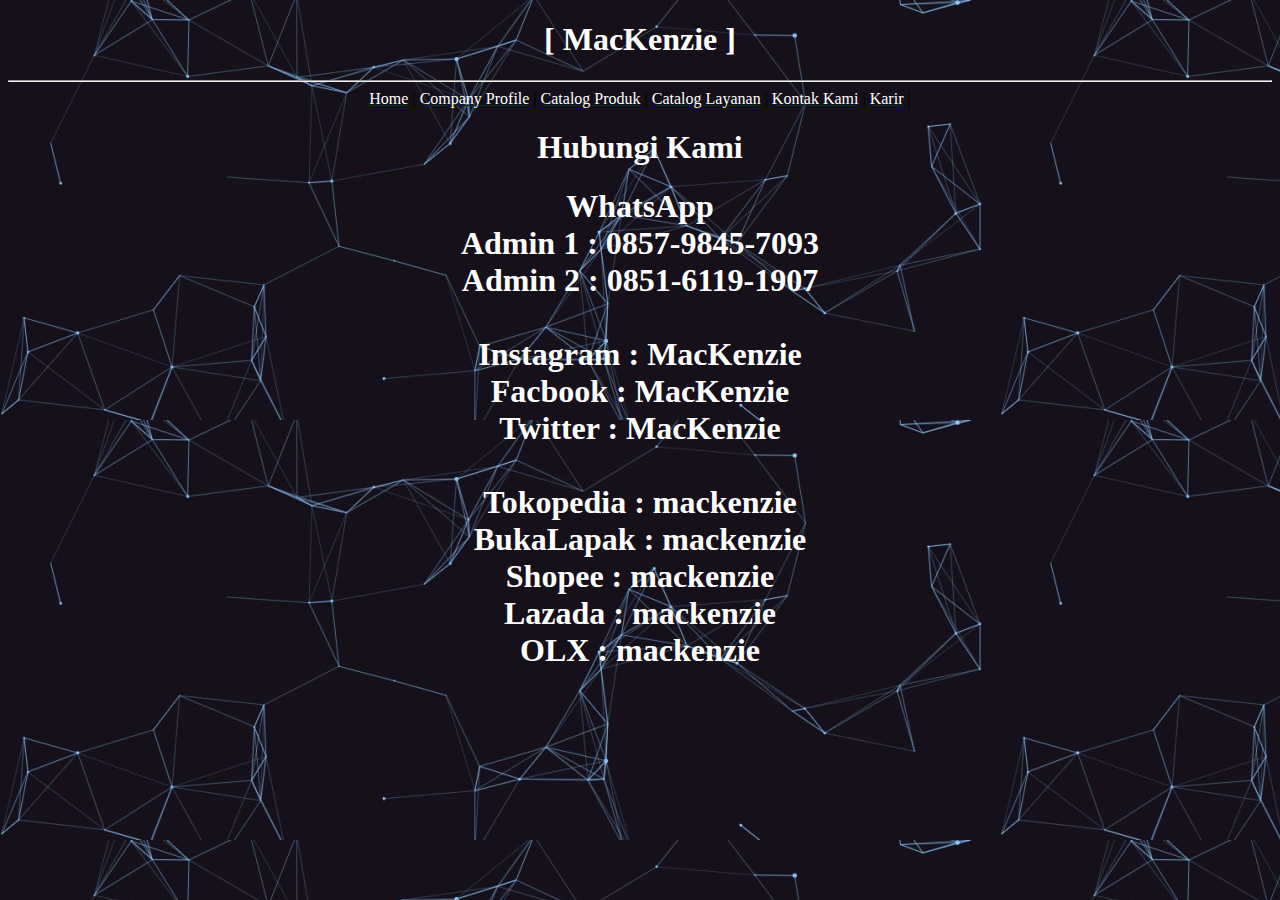
<file: Tugas Web Pure HTML (HTML by Creativity)/10121914/page/kontak_kami.html>
<!DOCTYPE html>
<html>
<head>
    <meta charset="utf-8">
    <title>Catalog Produk</title>
</head>

<body background="../image/bg.png">
    <header>    
        <center>
            <h1><b><font color="white">
             [ MacKenzie ] 
            </font></b></h1>
            <hr>
        </center>
    </header>

    <center>
            <a href="../index.html"><font color="white">Home</font></a> |       
            <a href="company_profile.html"><font color="white">Company Profile</font></a> |
            <a href="catalog_produk.html"><font color="white">Catalog Produk</font></a> |
            <a href="catalog_layanan.html"><font color="white">Catalog Layanan</font></a> |
            <a href="kontak_kami.html"><font color="white">Kontak Kami</font></a> |
            <a href="karir.html"><font color="white">Karir</font></a> |
        </center>

        <center>
        <h1><b><font color="white">
            Hubungi Kami 
        </font></b></h1>
        </center>

        <center>
        <h1><b><font color="white">
            WhatsApp
            <br>
            Admin 1 : 0857-9845-7093
            <br>
            Admin 2 : 0851-6119-1907
            <br>
            <br>
            Instagram : MacKenzie
            <br>
            Facbook : MacKenzie
            <br>
            Twitter : MacKenzie
            <br>
            <br>
            Tokopedia : mackenzie
            <br>
            BukaLapak : mackenzie
            <br>
            Shopee : mackenzie
            <br>
            Lazada : mackenzie
            <br>
            OLX : mackenzie
        </font></b></h1>
        </center>
</body>
</html>
</file>
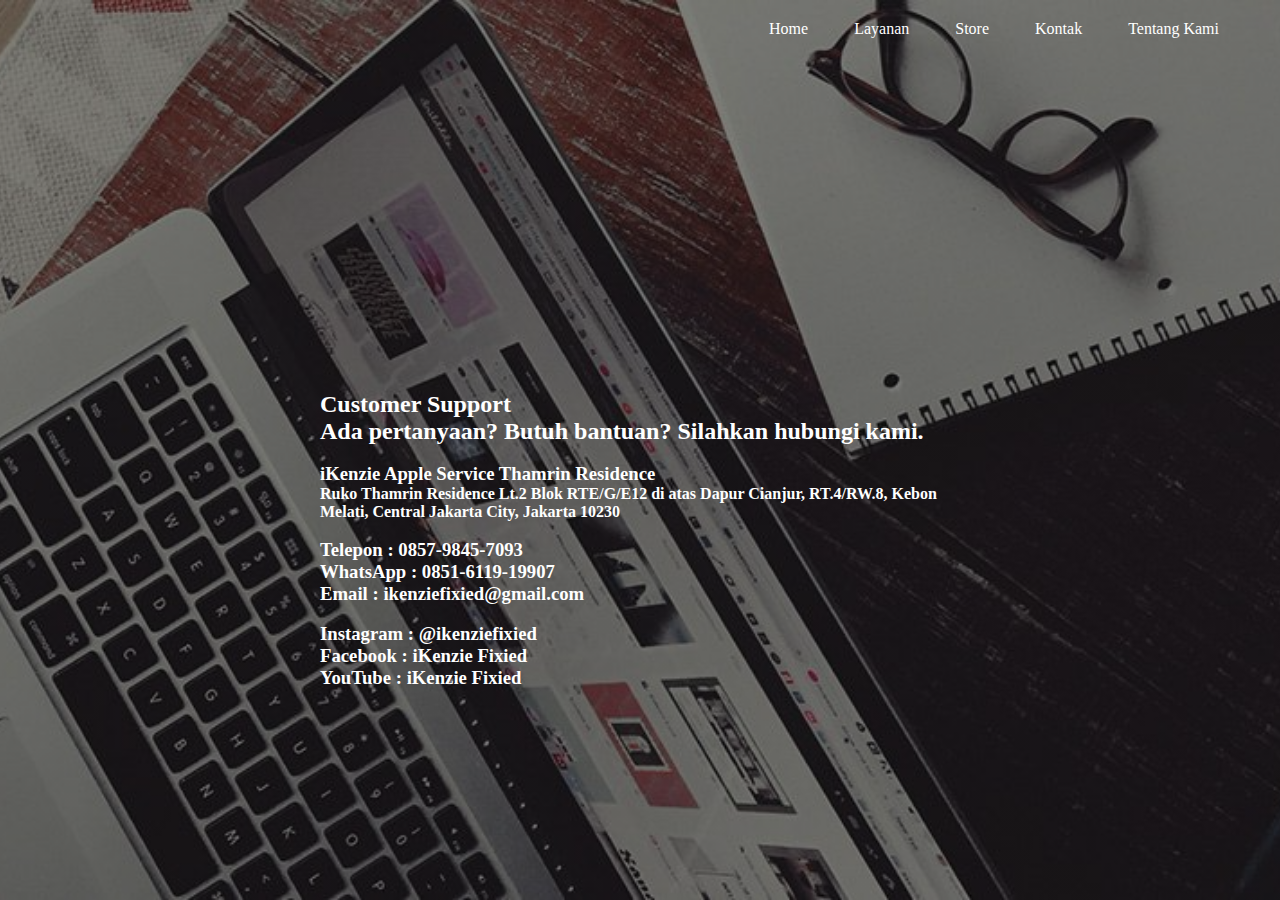
<file: Tugas Besar_UAS_PW1/10121914/page/menu/menu_kontak.html>
<!DOCTYPE html>
<html>
<head>
	<meta charset="utf-8">
	<meta name="viewport" content="width=device-width, initial-scale=1">
	<title>Jasa Service iPhone, iPad, MacBook</title>
	<link rel="stylesheet" type="text/css" href="../../css/style2.css">
</head>
<body>
	<header>
		<div class="main">
			<ul>
				<li><a href="#" class="active">Home</a></li>
				<li><a href="#">Layanan</a></li>
				<li><a href="#">Store</a></li>
				<li><a href="#">Kontak</a></li>
				<li><a href="#">Tentang Kami</a></li>
			</ul>
		</div>
		
		<div class="button">
			<p><h2>Customer Support</h2></p>
			<p><h2>Ada pertanyaan? Butuh bantuan? Silahkan hubungi kami.</h2></p>
			<br>
			<p><h3>iKenzie Apple Service Thamrin Residence</h3></p>
			<p><h4>Ruko Thamrin Residence Lt.2 Blok RTE/G/E12 di atas Dapur Cianjur, RT.4/RW.8, Kebon Melati, Central Jakarta City, Jakarta 10230</h4></p>
			<br>
			<p><h3>Telepon   : 0857-9845-7093</h3></p>
			<p><h3>WhatsApp  : 0851-6119-19907</h3></p>
			<p><h3>Email     : ikenziefixied@gmail.com</h3></p>
			<br>
			<p><h3>Instagram : @ikenziefixied</h3></p>
			<p><h3>Facebook  : iKenzie Fixied</h3></p>
			<p><h3>YouTube   : iKenzie Fixied</h3></p>
		</div>

	</header>

</body>
</html>
</file>
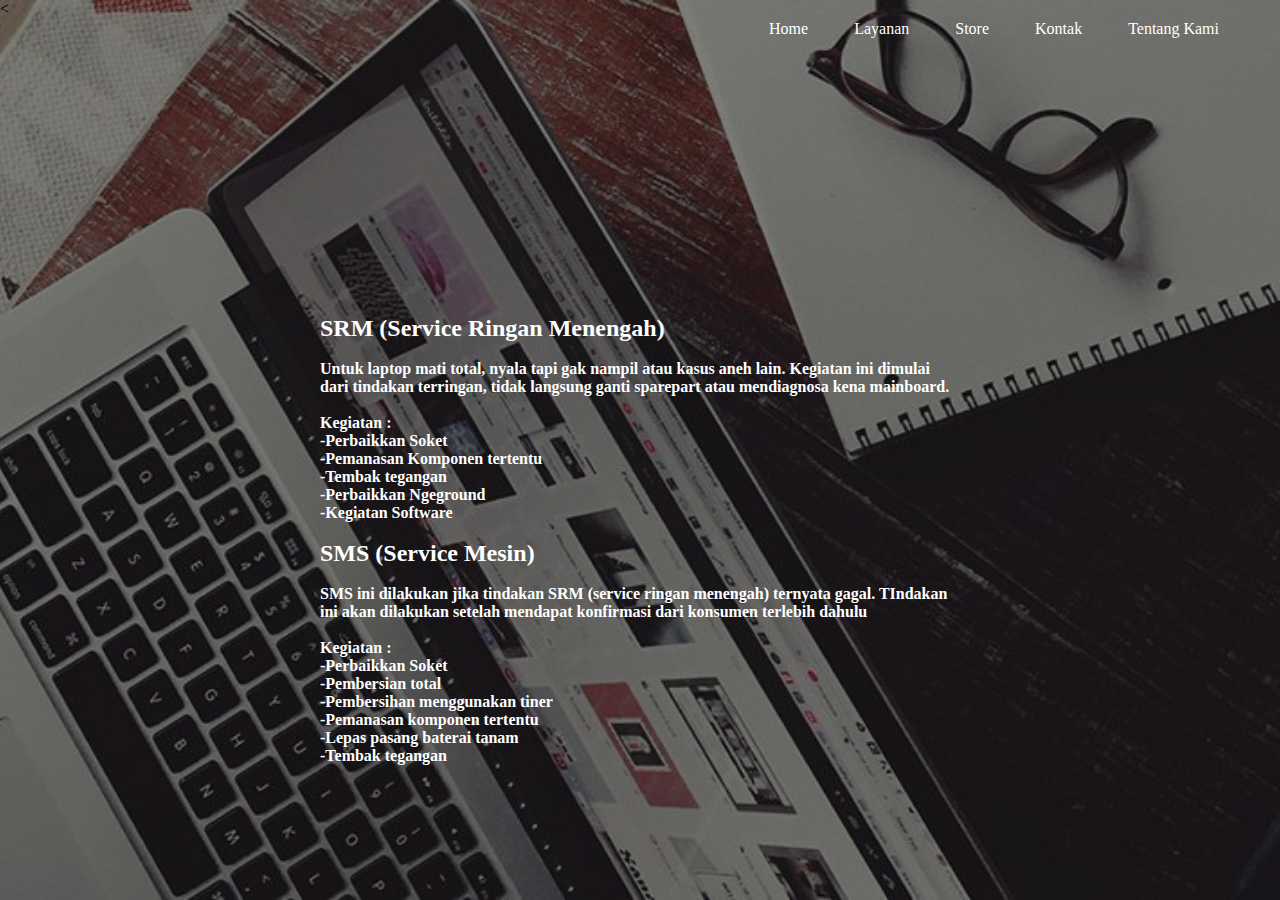
<file: Tugas Besar_UAS_PW1/10121914/page/menu/menu_layanan.html>
<!DOCTYPE html>
<html>
<head>
	<meta charset="utf-8">
	<meta name="viewport" content="width=device-width, initial-scale=1">
	<title>Jasa Service iPhone, iPad, MacBook</title>
	<link rel="stylesheet" type="text/css" href="../../css/style2.css">
</head>
<body>
	<header>
		<div class="main">
			<ul>
				<li><a href="#" class="active">Home</a></li>
				<li><a href="#">Layanan</a></li>
				<li><a href="#">Store</a></li>
				<li><a href="#">Kontak</a></li>
				<li><a href="#">Tentang Kami</a></li>
			</ul>
		</div>

		<<div class="button">
			<p><h2>SRM (Service Ringan Menengah)</h2></p>
			<br>
			<p><h4>Untuk laptop mati total, nyala tapi gak nampil atau kasus aneh lain. Kegiatan ini dimulai dari tindakan terringan, tidak langsung ganti sparepart atau mendiagnosa kena mainboard.</h4></p>
			<br>
			<p><h4>Kegiatan :</h4></p>
			<p><h4>-Perbaikkan Soket</h4></p>
			<p><h4>-Pemanasan Komponen tertentu</h4></p>
			<p><h4>-Tembak tegangan</h4></p>
			<p><h4>-Perbaikkan Ngeground</h4></p>
			<p><h4>-Kegiatan Software</h4></p>
			<br>
			
			<p><h2>SMS (Service Mesin)</h2></p>
			<br>
			<p><h4>SMS ini dilakukan jika tindakan SRM (service ringan menengah) ternyata gagal. TIndakan ini akan dilakukan setelah mendapat konfirmasi dari konsumen terlebih dahulu</h4></p>
			<br>
			<p><h4>Kegiatan :</h4></p>
			<p><h4>-Perbaikkan Soket</h4></p>
			<p><h4>-Pembersian total</h4></p>
			<p><h4>-Pembersihan menggunakan tiner</h4></p>
			<p><h4>-Pemanasan komponen tertentu</h4></p>
			<p><h4>-Lepas pasang baterai tanam</h4></p>
			<p><h4>-Tembak tegangan</h4></p>
	
		</div>
	</header>

</body>
</html>
</file>
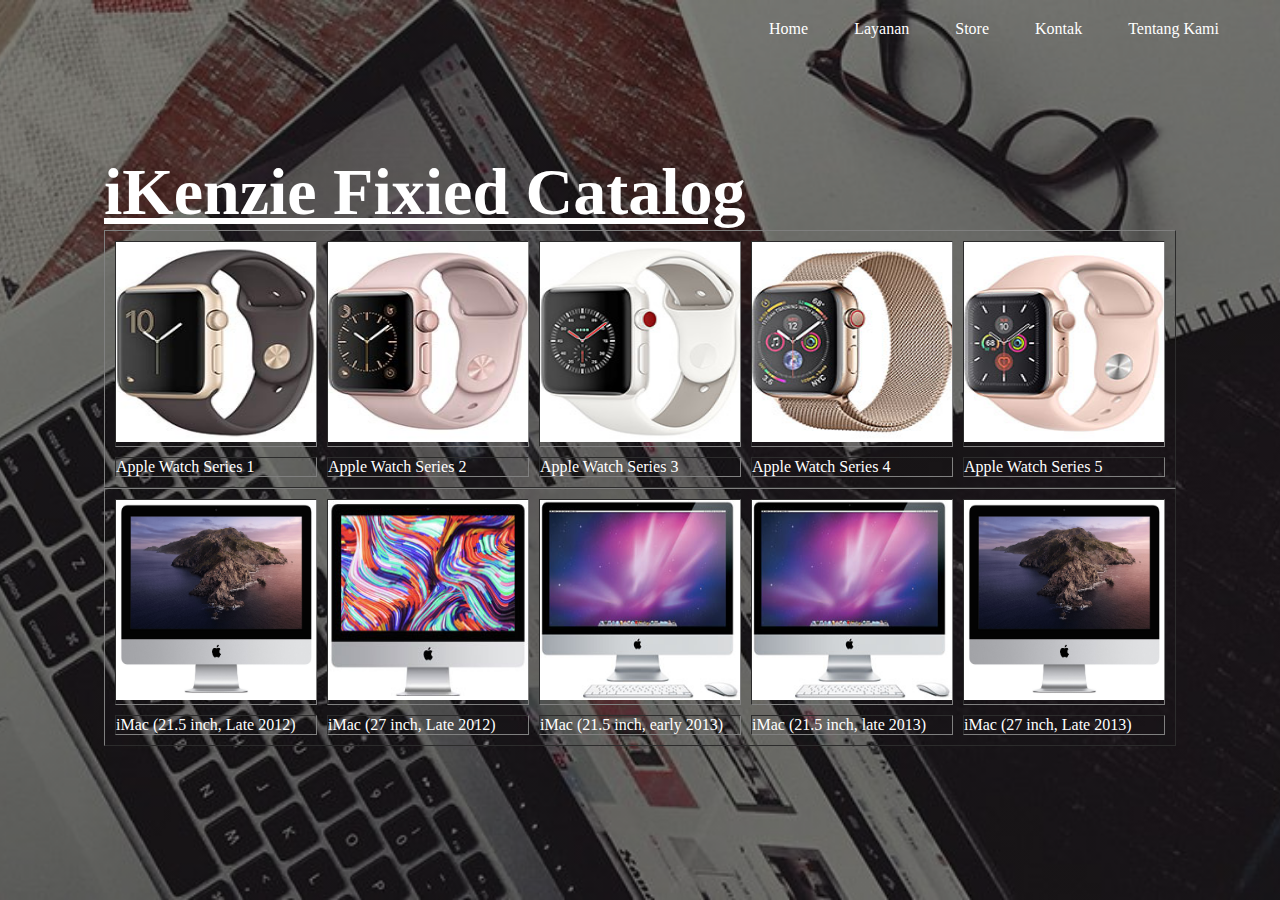
<file: Tugas Besar_UAS_PW1/10121914/page/menu/menu_store.html>
<!DOCTYPE html>
<html>
<head>
	<meta charset="utf-8">
	<meta name="viewport" content="width=device-width, initial-scale=1">
	<title>Jasa Service iPhone, iPad, MacBook</title>
	<link rel="stylesheet" type="text/css" href="../../css/style2.css">
</head>
<body>
	<header>
		<div class="main">
			<ul>
				<li><a href="#" class="active">Home</a></li>
				<li><a href="#">Layanan</a></li>
				<li><a href="#">Store</a></li>
				<li><a href="#">Kontak</a></li>
				<li><a href="#">Tentang Kami</a></li>
			</ul>
		</div>
		<div class="title">
			<h1>iKenzie Fixied Catalog</h1>

			<table border="1" cellspacing="10" cellpadding="10">
        <center><tr>
            <td><img src="../../images/menu/menu_store/applewatch1.png" width="200" height="200"></td>
            <td><img src="../../images/menu/menu_store/applewatch2.png" width="200" height="200"></td>
            <td><img src="../../images/menu/menu_store/applewatch3.png" width="200" height="200"></td>
            <td><img src="../../images/menu/menu_store/applewatch4.png" width="200" height="200"></td>
            <td><img src="../../images/menu/menu_store/applewatch5.png" width="200" height="200"></td>
        </tr></center>
        <tr>
            <td><font color="white">Apple Watch Series 1<br></font></td>
            <td><font color="white">Apple Watch Series 2<br></font></td>
            <td><font color="white">Apple Watch Series 3<br></font></td>
            <td><font color="white">Apple Watch Series 4<br></font></td>
            <td><font color="white">Apple Watch Series 5<br></font></td>
        </tr>
        </table>
        <table border="1" cellspacing="10" cellpadding="10">
        <center><tr>
            <td><img src="../../images/menu/menu_store/imac1.png" width="200" height="200"></td>
            <td><img src="../../images/menu/menu_store/imac2.png" width="200" height="200"></td>
            <td><img src="../../images/menu/menu_store/imac3.png" width="200" height="200"></td>
            <td><img src="../../images/menu/menu_store/imac4.png" width="200" height="200"></td>
            <td><img src="../../images/menu/menu_store/imac5.png" width="200" height="200"></td>
        </tr></center>
        <tr>
            <td><font color="white">iMac (21.5 inch, Late 2012)<br> 
            <td><font color="white">iMac (27 inch, Late 2012)<br> 
            <td><font color="white">iMac (21.5 inch, early 2013)<br> 
            <td><font color="white">iMac (21.5 inch, late 2013)<br> 
            <td><font color="white">iMac (27 inch, Late 2013)<br> 
        </tr>
        </table>
	</header>

</body>
</html>
</file>
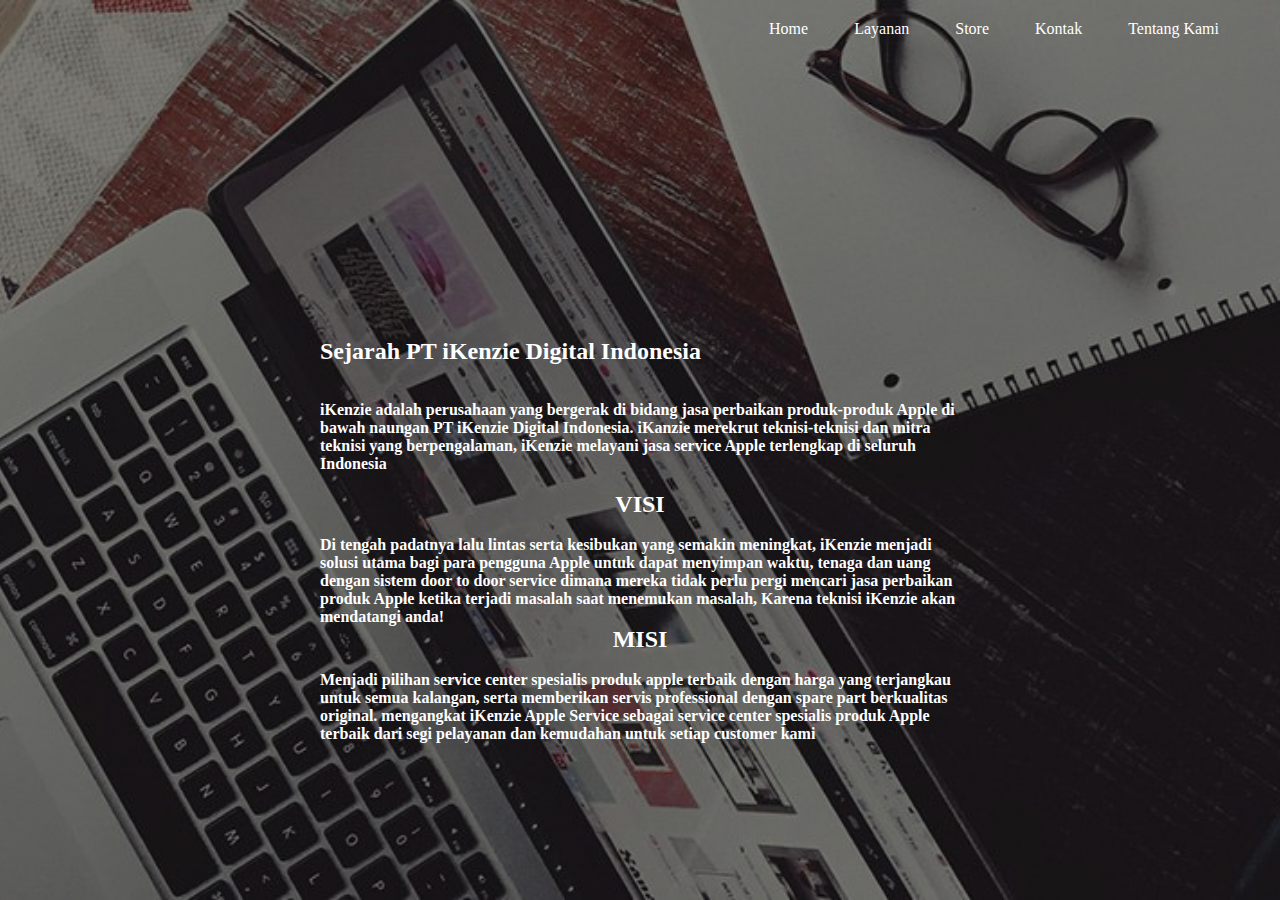
<file: Tugas Besar_UAS_PW1/10121914/page/menu/menu_tentangkami.html>
<!DOCTYPE html>
<html>
<head>
	<meta charset="utf-8">
	<meta name="viewport" content="width=device-width, initial-scale=1">
	<title>Jasa Service iPhone, iPad, MacBook</title>
	<link rel="stylesheet" type="text/css" href="../../css/style2.css">
</head>
<body>
	<header>
		<div class="main">
			<ul>
				<li><a href="#" class="active">Home</a></li>
				<li><a href="#">Layanan</a></li>
				<li><a href="#">Store</a></li>
				<li><a href="#">Kontak</a></li>
				<li><a href="#">Tentang Kami</a></li>
			</ul>
		</div>
		
		<div class="button">
			<p><h2>Sejarah PT iKenzie Digital Indonesia</h2></p>
			<br><br>
			<p><h4>iKenzie adalah perusahaan yang bergerak di bidang jasa perbaikan produk-produk Apple di bawah naungan PT iKenzie Digital Indonesia. iKanzie merekrut teknisi-teknisi dan mitra teknisi yang berpengalaman, iKenzie melayani jasa service Apple terlengkap di seluruh Indonesia</h4></p>
			<br>
			
			<center><p><h2>VISI</h2></p></center>
			<br>
			<p><h4>Di tengah padatnya lalu lintas serta kesibukan yang semakin meningkat, iKenzie menjadi solusi utama bagi para pengguna Apple untuk dapat menyimpan waktu, tenaga dan uang dengan sistem door to door service dimana mereka tidak perlu pergi mencari jasa perbaikan produk Apple ketika terjadi masalah saat menemukan masalah, Karena teknisi iKenzie akan mendatangi anda!</h4></p>
			<center><p><h2>MISI</h2></p></center>
			<br>
			
			<p><h4>Menjadi pilihan service center spesialis produk apple terbaik dengan harga yang terjangkau untuk semua kalangan, serta memberikan servis professional dengan spare part berkualitas original.
			mengangkat iKenzie Apple Service sebagai service center spesialis produk Apple terbaik dari segi pelayanan dan kemudahan untuk setiap customer kami</h4></p>
		</div>

	</header>

</body>
</html>
</file>
<file: Tugas Besar_UAS_PW1/10121914/css/style1.css>
*{
	margin: 0px;
	padding: 0px;
	font-family: century gothic;
}

header {
	background-image: linear-gradient(rgba(0,0,0,0.5),rgba(0,0,0,0.5)), url("../images/background.jpeg");
	height: 100vh;
	background-size: cover;
	background-position: center;
}

ul{
	list-style-type: none;
	float: right;
	margin-top: 20px;
}

ul li{
	display: inline-block;
}

ul li a{
	text-decoration: none;
	color: white;
	padding: 5px 20px;
	border: 1px solid transparent;
	transition: 0.6% ;
}

ul li a:hover{
	background-color: white;
	color: black; 
}

ul li.active a{
	background-color: white;
	color: black;
}

.main{
	max-width: 1200px;
	margin: auto;	
}

.title{
	position: absolute;
	top: 50%;
	left: 50%;
	transform: translate(-50%,-50%);
}

.title h1{
	color: white;
	font-size: 66px;
	text-decoration: underline;
}

.button{
	position: absolute;
	top: 60%;
	left: 50%;
	transform: translate(-50%,-50%);
	color: white;
	transition: 0.6% ;
}

.btn{
	border: 1px solid white;
	padding: 10px 20px;
	color: white;
	text-decoration: none;
}

.btn:hover{
	background-color: white;
	color: black;
}
</file>
<file: Tugas Besar_UAS_PW1/10121914/css/style2.css>
*{
	margin: 0px;
	padding: 0px;
	font-family: century gothic;
}

header {
	background-image: linear-gradient(rgba(0,0,0,0.5),rgba(0,0,0,0.5)), url("../images/background.jpeg");
	height: 100vh;
	background-size: cover;
	background-position: center;
}

ul{
	list-style-type: none;
	float: right;
	margin-top: 20px;
}

ul li{
	display: inline-block;
}

ul li a{
	text-decoration: none;
	color: white;
	padding: 5px 20px;
	border: 1px solid transparent;
	transition: 0.6% ;
}

ul li a:hover{
	background-color: white;
	color: black; 
}

ul li.active a{
	background-color: white;
	color: black;
}

.main{
	max-width: 1200px;
	margin: auto;	
}

.title{
	position: absolute;
	top: 50%;
	left: 50%;
	transform: translate(-50%,-50%);
}

.title h1{
	color: white;
	font-size: 66px;
	text-decoration: underline;
}

.button{
	position: absolute;
	top: 60%;
	left: 50%;
	transform: translate(-50%,-50%);
	color: white;
	transition: 0.6% ;
}

.btn{
	border: 1px solid white;
	padding: 10px 20px;
	color: white;
	text-decoration: none;
}

.btn:hover{
	background-color: white;
	color: black;
}
</file>
